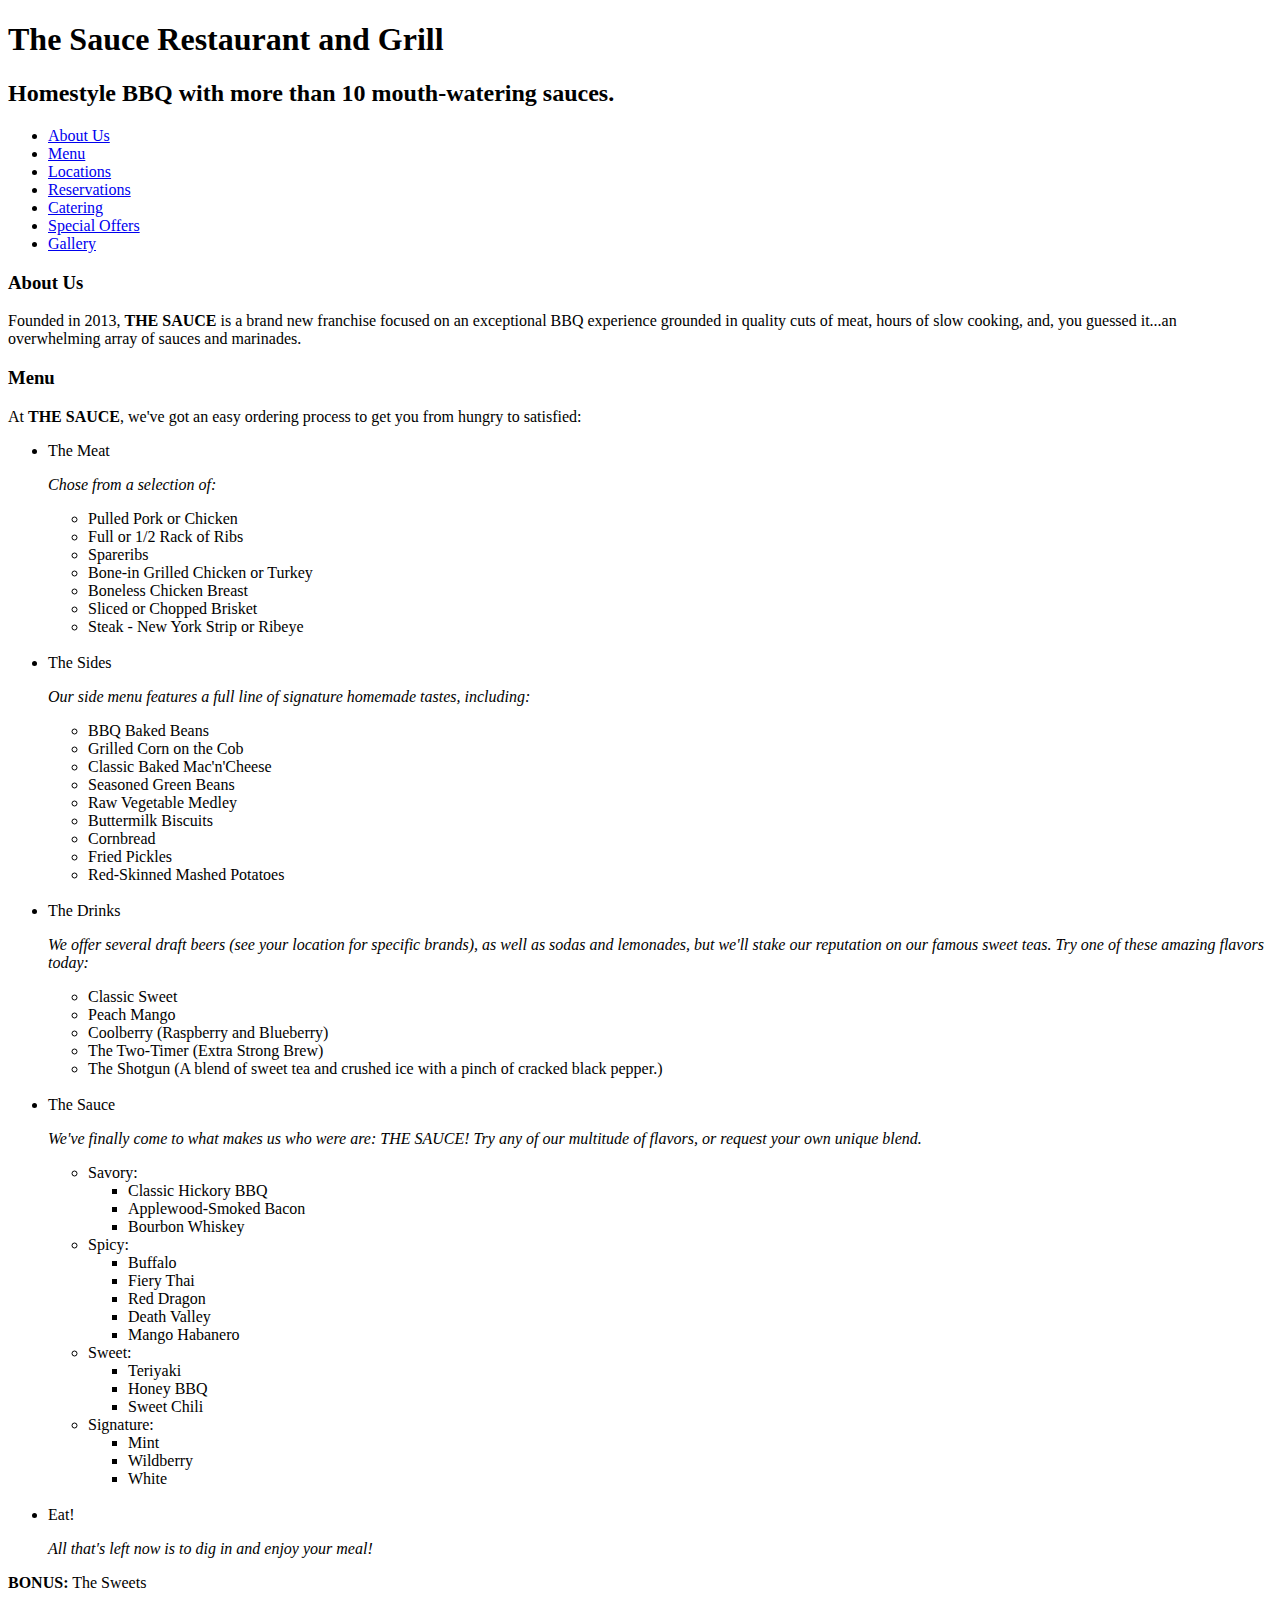
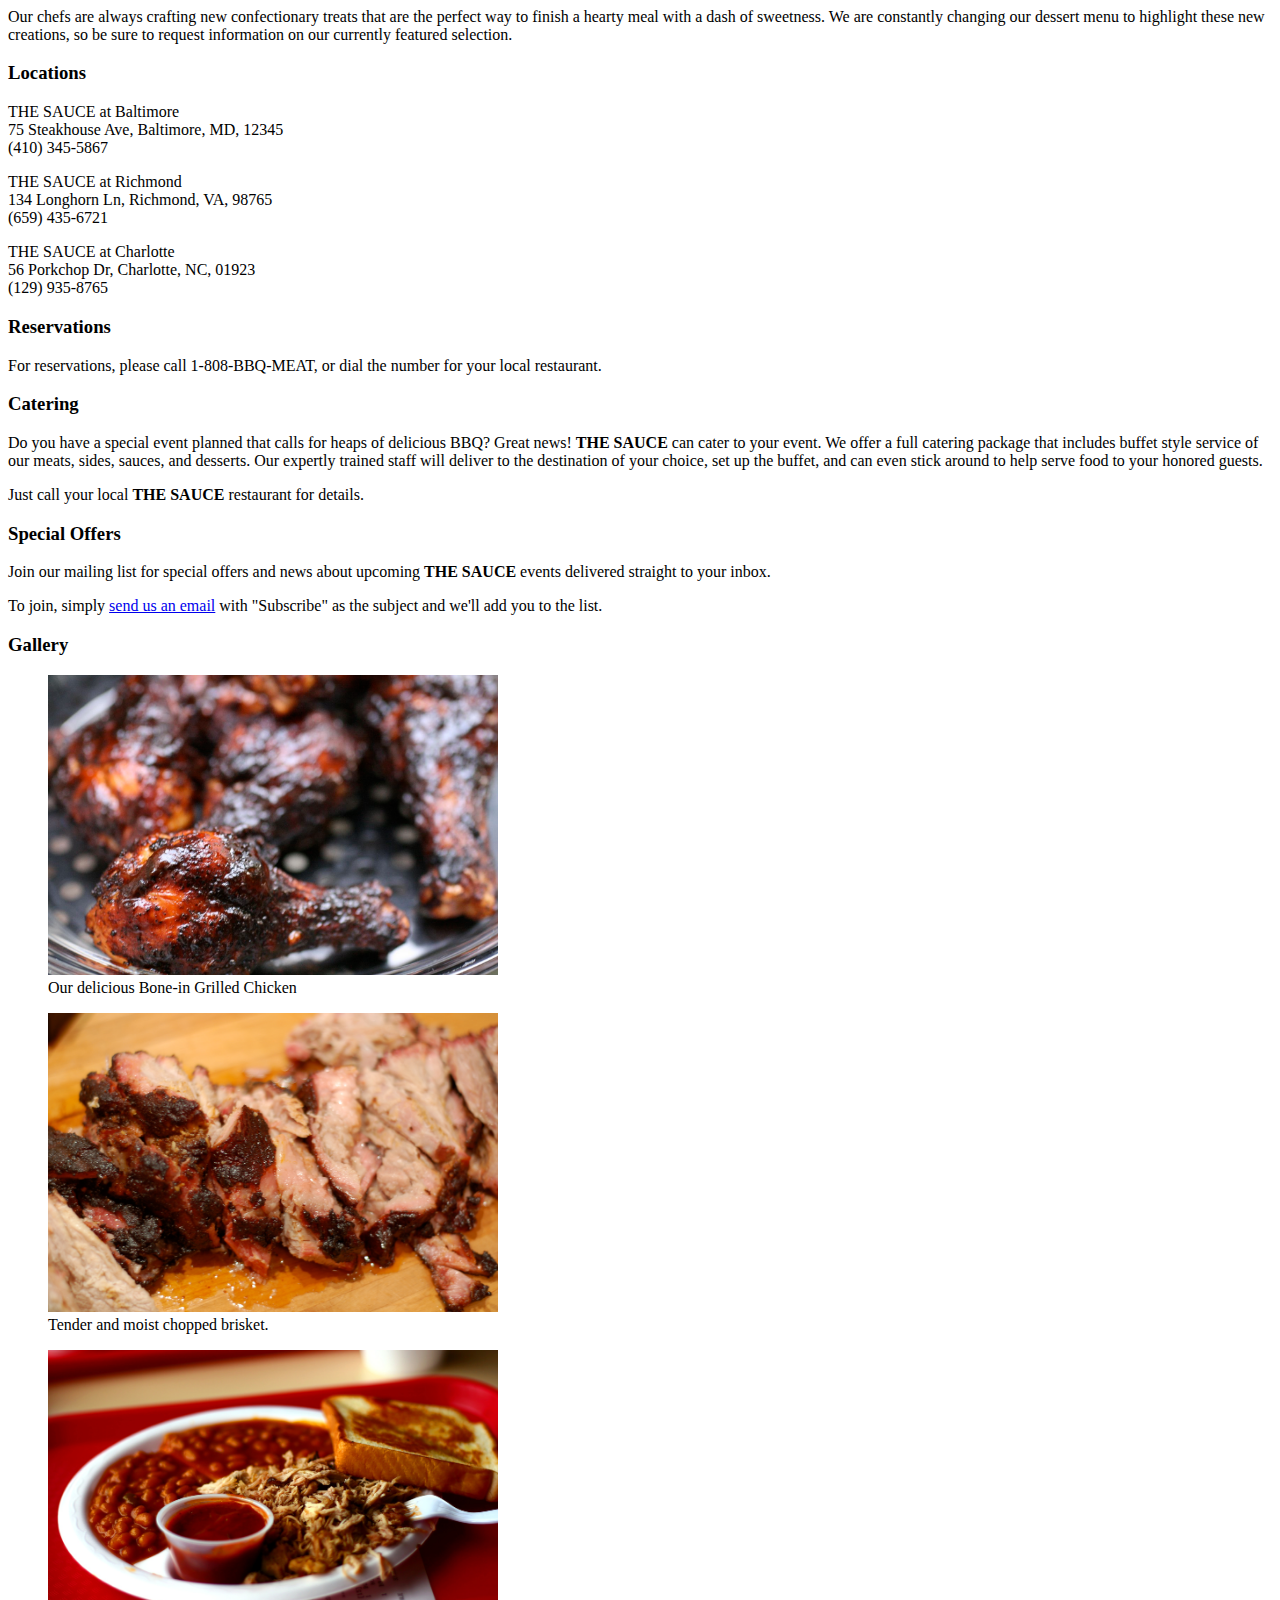
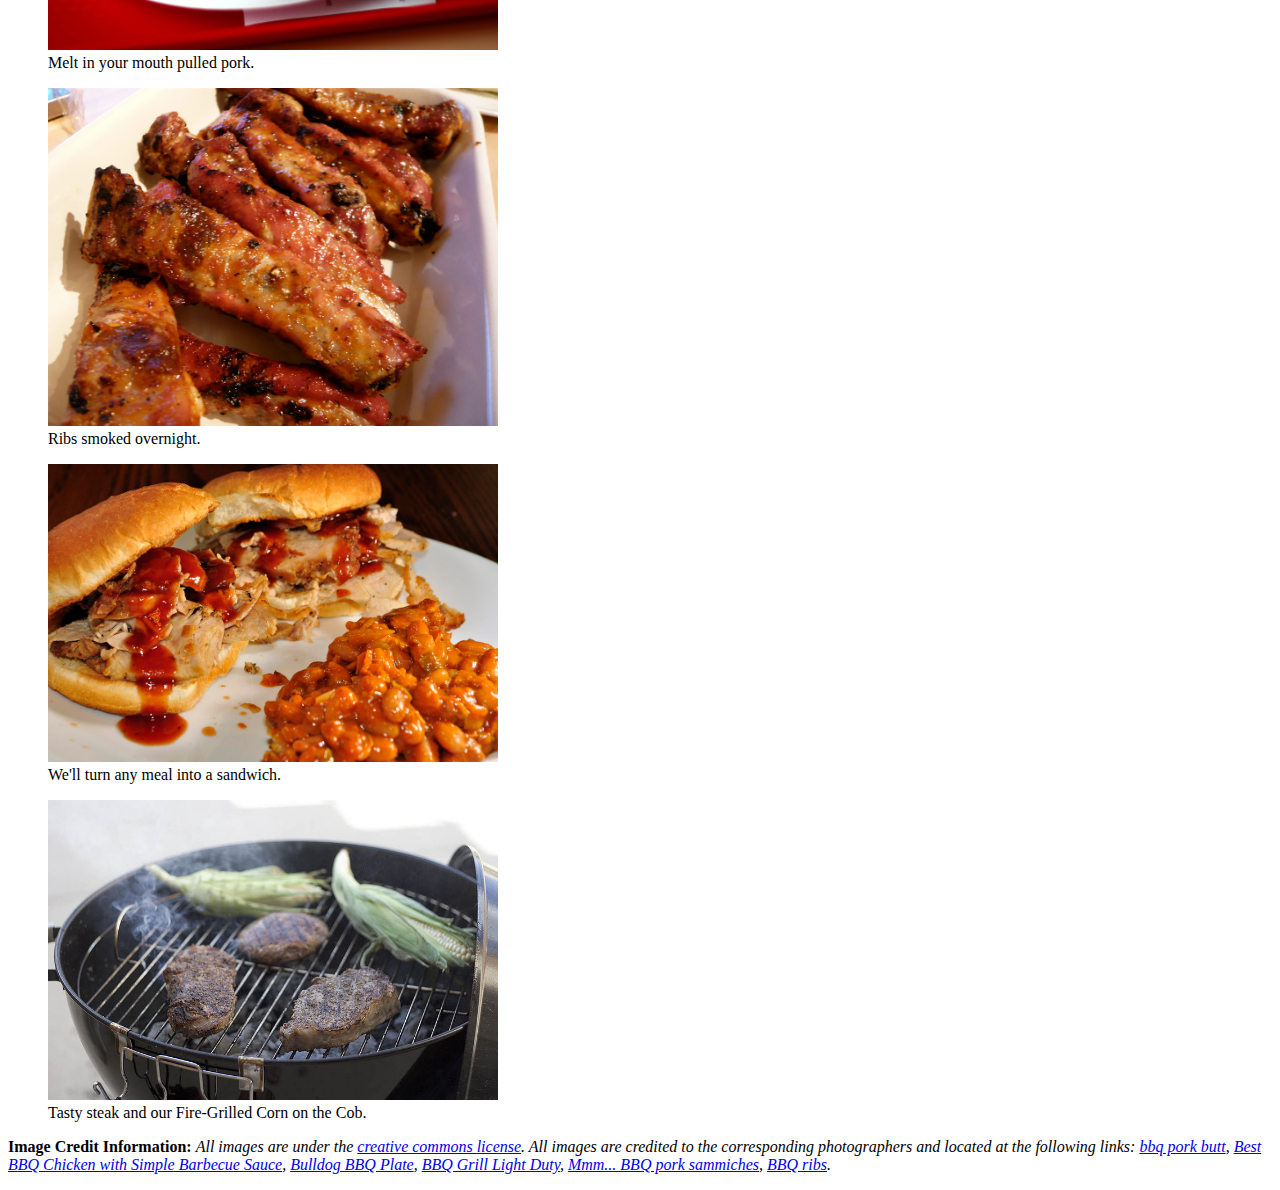
<file: project1/index.html>
<!DOCTYPE html>
<html lang=”en”>
<head>
	<meta charset=”utf-8” />
	<title>THE SAUCE Restaurant and Grill: Homestyle BBQ with more than 10 mouth-watering sauces.</title>
</head>
<body>
	<h1>The Sauce Restaurant and Grill</h1>
	<h2>Homestyle BBQ with more than 10 mouth-watering sauces.</h2>
	<ul>
		<li><a href="#aboutUs">About Us</a></li>
		<li><a href="#menu">Menu</a></li>
		<li><a href="#locations">Locations</a></li>
		<li><a href="#reservations">Reservations</a></li>
		<li><a href="#catering">Catering</a></li>
		<li><a href="#specialOffers">Special Offers</a></li>
		<li><a href="#gallery">Gallery</a></li>
	</ul>
	<h3 id="aboutUs">About Us</h3>
	<p>Founded in 2013, <strong>THE SAUCE</strong> is a brand new franchise focused on an exceptional BBQ experience grounded in
	quality cuts of meat, hours of slow cooking, and, you guessed it...an overwhelming array of sauces and marinades.</p>
	<h3 id="menu">Menu</h3>
	<p>At <strong>THE SAUCE</strong>, we've got an easy ordering process to get you from hungry to satisfied:
	<ul>
		<li>The Meat<p><em>Chose from a selection of:</em></p>
				<ul>
					<li>Pulled Pork or Chicken</li>
					<li>Full or 1/2 Rack of Ribs</li>
					<li>Spareribs</li>
					<li>Bone-in Grilled Chicken or Turkey</li>
					<li>Boneless Chicken Breast</li>
					<li>Sliced or Chopped Brisket</li>
					<li>Steak - New York Strip or Ribeye</li>
				</ul><br /></li>
		<li>The Sides<p><em>Our side menu features a full line of signature homemade tastes, including:</em></p>
				<ul>
					<li>BBQ Baked Beans</li>
					<li>Grilled Corn on the Cob</li>
					<li>Classic Baked Mac'n'Cheese</li>
					<li>Seasoned Green Beans</li>
					<li>Raw Vegetable Medley</li>
					<li>Buttermilk Biscuits</li>
					<li>Cornbread</li>
					<li>Fried Pickles</li>
					<li>Red-Skinned Mashed Potatoes</li>
				</ul><br /></li>
		<li>The Drinks<p><em>We offer several draft beers (see your location for specific brands), as well as sodas and lemonades, but we'll 
			stake our reputation on our famous sweet teas. Try one of these amazing flavors today:</em></p>
				<ul>
					<li>Classic Sweet</li>
					<li>Peach Mango</li>
					<li>Coolberry (Raspberry and Blueberry)</li>
					<li>The Two-Timer (Extra Strong Brew)</li>
					<li>The Shotgun (A blend of sweet tea and crushed ice with a pinch of cracked black pepper.)</li>
				</ul><br /></li>
		<li>The Sauce<p><em>We've finally come to what makes us who were are: THE SAUCE! Try any of our multitude of flavors, or request your own unique blend.</em></p>
				<ul>
					<li>Savory:
						<ul>
							<li>Classic Hickory BBQ</li>
							<li>Applewood-Smoked Bacon</li>
							<li>Bourbon Whiskey</li>
						</ul></li>
					<li>Spicy:
						<ul>
							<li>Buffalo</li>
							<li>Fiery Thai</li>
							<li>Red Dragon</li>
							<li>Death Valley</li>
							<li>Mango Habanero</li>
						</ul></li>
					<li>Sweet:
						<ul>
							<li>Teriyaki</li>
							<li>Honey BBQ</li>
							<li>Sweet Chili</li>
						</ul></li>
					<li>Signature:
						<ul>
							<li>Mint</li>
							<li>Wildberry</li>
							<li>White</li>
						</ul></li>
				</ul><br /></li>
		<li>Eat!<p><em>All that's left now is to dig in and enjoy your meal!</em></p></li>
	</ul>
	<p><strong>BONUS:</strong> The Sweets</p>
	<p>Our chefs are always crafting new confectionary treats that are the perfect way to finish a hearty meal with a dash of 
	sweetness. We are constantly changing our dessert menu to highlight these new creations, so be sure to request information on our 
	currently featured selection.</p>
	<h3 id="locations">Locations</h3>
	<p>THE SAUCE at Baltimore<br />75 Steakhouse Ave, Baltimore, MD, 12345<br />(410) 345-5867</p>
	<p>THE SAUCE at Richmond<br />134 Longhorn Ln, Richmond, VA, 98765<br />(659) 435-6721</p>
	<p>THE SAUCE at Charlotte<br />56 Porkchop Dr, Charlotte, NC, 01923<br />(129) 935-8765</p>
	<h3 id="reservations">Reservations</h3>
	For reservations, please call 1-808-BBQ-MEAT, or dial the number for your local restaurant.
	<h3 id="catering">Catering</h3>
	<p>Do you have a special event planned that calls for heaps of delicious BBQ? Great news! <strong>THE SAUCE</strong> can cater to your event. 
	We offer a full catering package that includes buffet style service of our meats, sides, sauces, and desserts. Our expertly 
	trained staff will deliver to the destination of your choice, set up the buffet, and can even stick around to help serve food 
	to your honored guests.</p>
	<p>Just call your local <strong>THE SAUCE</strong> restaurant for details.</p>
	<h3 id="specialOffers">Special Offers</h3>
	<p>Join our mailing list for special offers and news about upcoming <strong>THE SAUCE</strong> events delivered straight to your inbox.</p>
	<p>To join, simply <a href="mailto:thesauce@greatbbq.com">send us an email</a> with "Subscribe" as the subject and we'll add you to the list.</p> 
	<h3 id="gallery">Gallery</h3>
	<figure>
		<a href="images/chicken.jpg">
		<img src="images/chicken.jpg" 
		width="450"
		alt="Bone-in Grilled Chicken" title="Our delicious Bone-in Grilled Chicken." /></a>
		<figcaption>Our delicious Bone-in Grilled Chicken</figcaption>
	</figure>
		<figure>
		<a href="images/chopped_pork.jpg">
		<img src="images/chopped_pork.jpg"
		width="450"
		alt="Chopped Brisket" title="Tender and moist chopped brisket." /></a>
		<figcaption>Tender and moist chopped brisket.</figcaption>
	</figure>
		<figure>
		<a href="images/pulled_pork.jpg">
		<img src="images/pulled_pork.jpg" 
		width="450"
		alt="Pulled Pork" title="Melt in your mouth pulled pork." /></a>
		<figcaption>Melt in your mouth pulled pork.</figcaption>
	</figure>
		<figure>
		<a href="images/ribs.jpg">
		<img src="images/ribs.jpg" 
		width="450"
		alt="Ribs" title="Ribs smoked overnight." /></a>
		<figcaption>Ribs smoked overnight.</figcaption>
	</figure>
		<figure>
		<a href="images/sliced_sammies.jpg">
		<img src="images/sliced_sammies.jpg" 
		width="450"
		alt="Sliced Sandwiches" title="We'll turn any meal into a sandwich." /></a>
		<figcaption>We'll turn any meal into a sandwich.</figcaption>
	</figure>
		<figure>
		<a href="images/steak_corn.jpg">
		<img src="images/steak_corn.jpg" 
		width="450"
		alt="Steak and Corn" title="Tasty steak and our Fire-Grilled Corn on the Cob." /></a>
		<figcaption>Tasty steak and our Fire-Grilled Corn on the Cob.</figcaption>
	</figure>
	<p><strong>Image Credit Information:</strong> <em>All images are under the <a href="https://creativecommons.org/licenses/by-nc/2.0/">creative commons license</a>. All images are credited to the corresponding photographers and located at the 
	following links: <a href="https://www.flickr.com/photos/bbqjunkie/552313667/in/photostream/">bbq pork butt</a>, <a href="https://www.flickr.com/photos/galant/2695764032">Best BBQ Chicken with Simple Barbecue Sauce</a>, 
	<a href="https://www.flickr.com/photos/lucianvenutian/1384438868">Bulldog BBQ Plate</a>, <a href="https://www.flickr.com/photos/pegwinn/3495345784">BBQ Grill Light Duty</a>, 
	<a href="https://www.flickr.com/photos/jeffreyww/5687181883">Mmm... BBQ pork sammiches</a>, <a href="https://www.flickr.com/photos/wordridden/4897726842">BBQ ribs</a>.</em> 
</body>
</html>
</file>
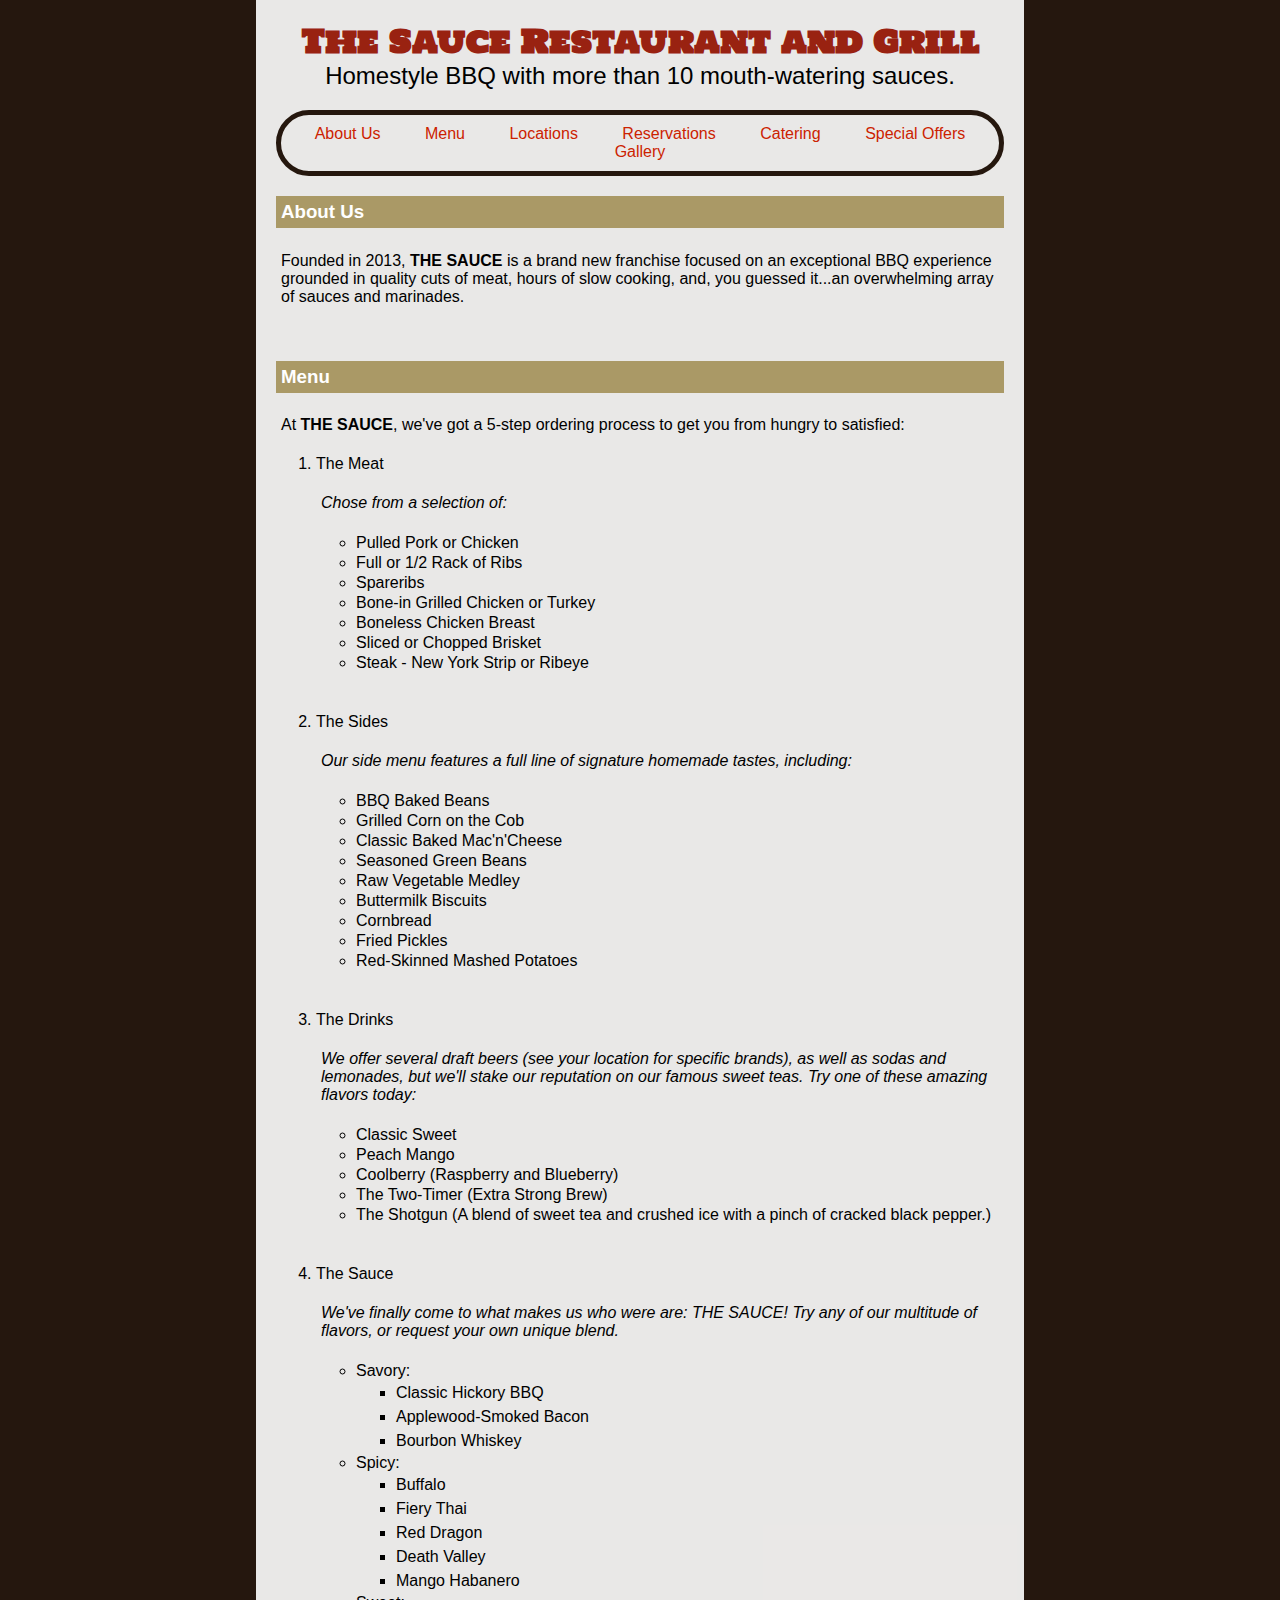
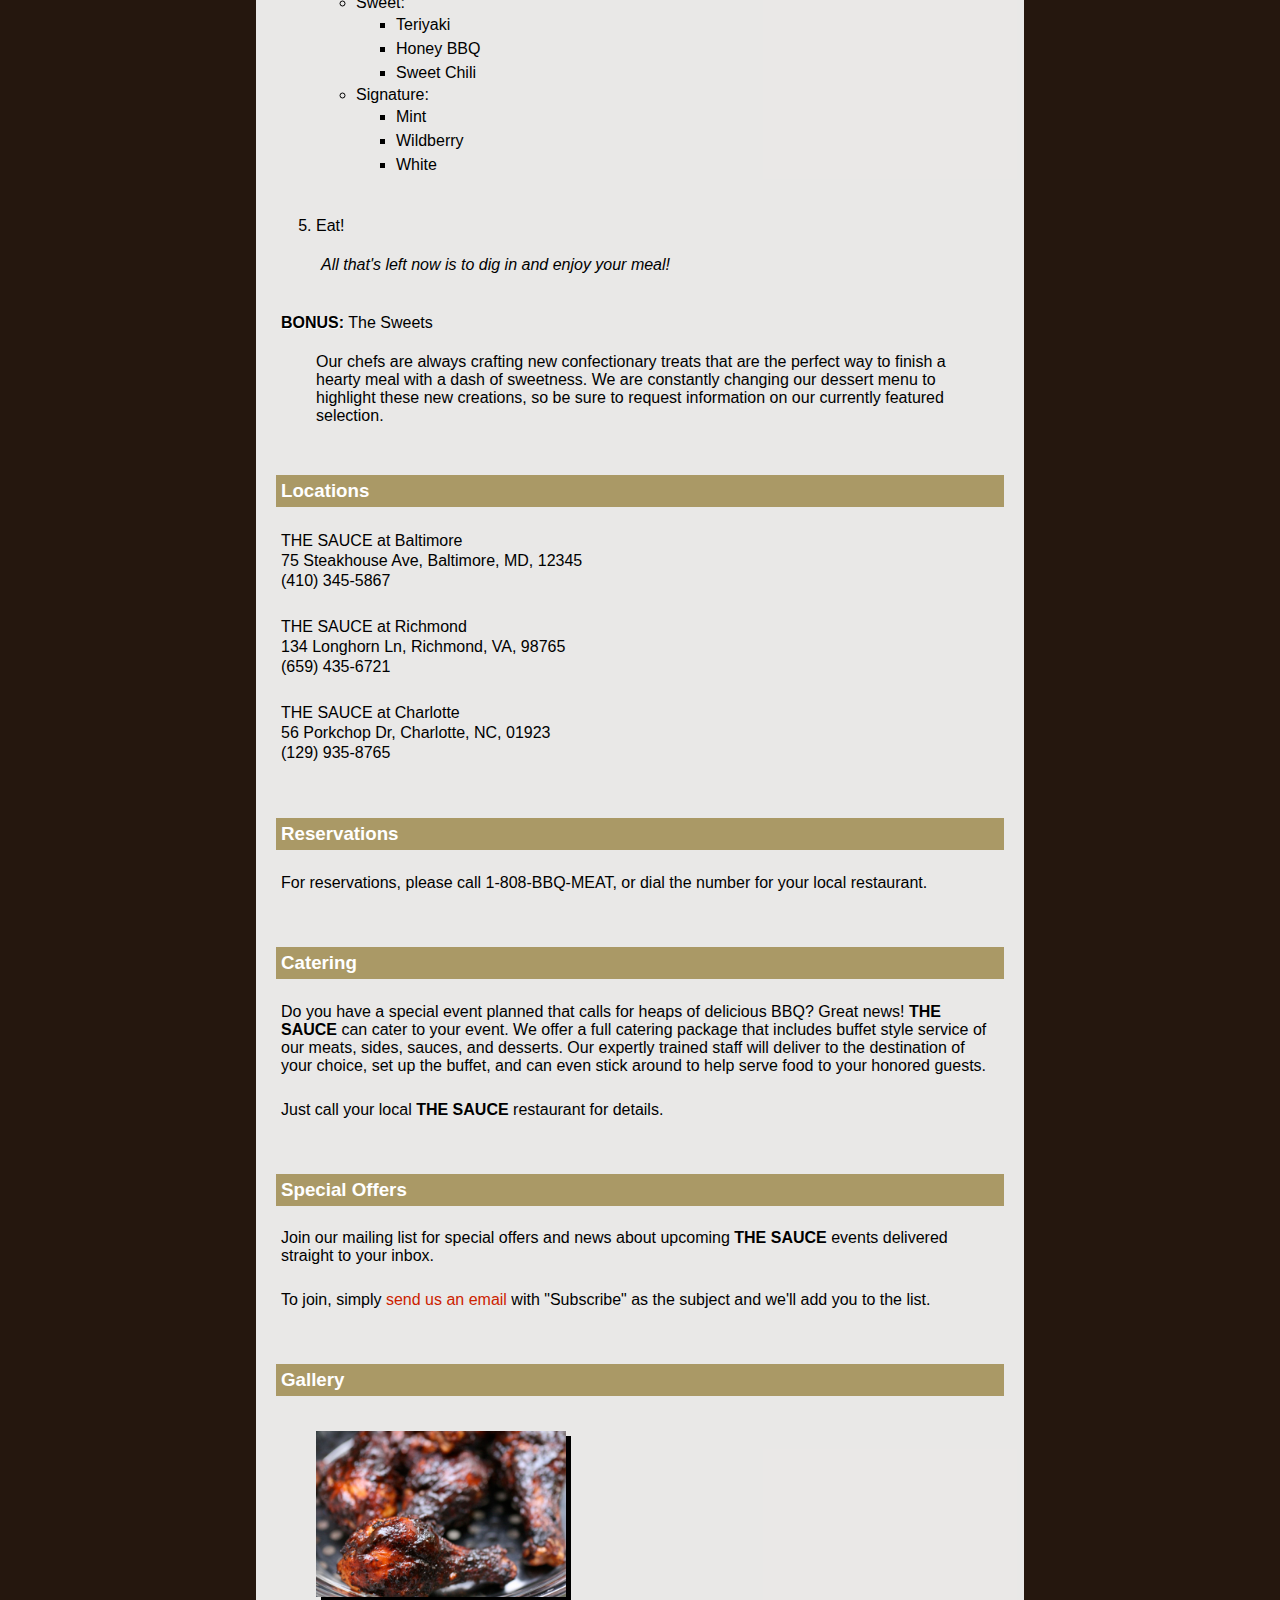
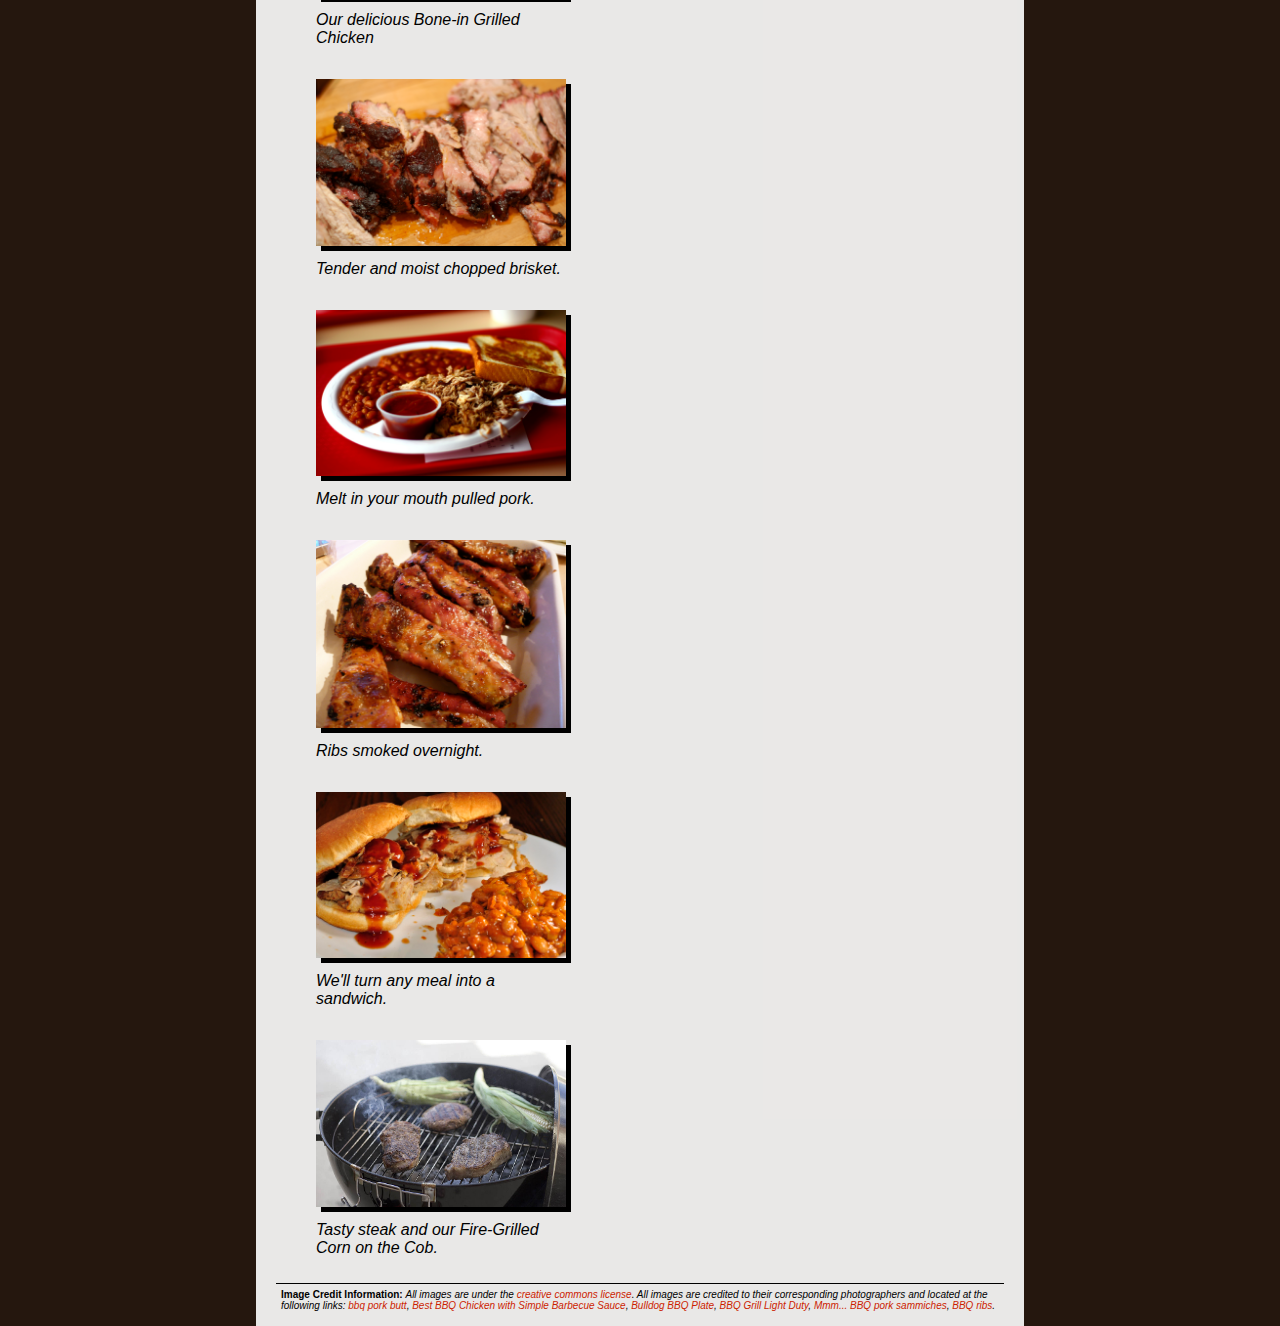
<file: project2/index.html>
<!DOCTYPE html>
<html lang="en">
<head>
	<meta charset="utf-8" />
	<link rel="stylesheet" href="css/main.css" type="text/css" media="screen">
	<link href='http://fonts.googleapis.com/css?family=Holtwood+One+SC' rel='stylesheet' type='text/css'>
	<title>THE SAUCE Restaurant and Grill: Homestyle BBQ with more than 10 mouth-watering sauces.</title>
</head>
<body>
	<div id="content">
	<h1>The Sauce Restaurant and Grill</h1>
	<h2>Homestyle BBQ with more than 10 mouth-watering sauces.</h2>
	<!--Menu-->
	<ul id="navigation">
		<li><a href="#aboutUs">About Us</a></li>
		<li><a href="#menau">Menu</a></li>
		<li><a href="#locations">Locations</a></li>
		<li><a href="#reservations">Reservations</a></li>
		<li><a href="#catering">Catering</a></li>
		<li><a href="#specialOffers">Special Offers</a></li>
		<li><a href="#gallery">Gallery</a></li>
	</ul>
	<!--About Us-->
	<h3 id="aboutUs">About Us</h3>
	<p>Founded in 2013, <strong>THE SAUCE</strong> is a brand new franchise focused on an exceptional BBQ experience grounded in
	quality cuts of meat, hours of slow cooking, and, you guessed it...an overwhelming array of sauces and marinades.</p>
	<!--Menu-->
	<h3 id="menu">Menu</h3>
	<p>At <strong>THE SAUCE</strong>, we've got a 5-step ordering process to get you from hungry to satisfied:
	<ul id="mainmenu"> <!--Menu List-->
		<li>The Meat<p class="mblurb">Chose from a selection of:</p>
				<ul class="mlist">
					<li>Pulled Pork or Chicken</li>
					<li>Full or 1/2 Rack of Ribs</li>
					<li>Spareribs</li>
					<li>Bone-in Grilled Chicken or Turkey</li>
					<li>Boneless Chicken Breast</li>
					<li>Sliced or Chopped Brisket</li>
					<li>Steak - New York Strip or Ribeye</li>
				</ul><!--end meats--></li>
		<li>The Sides<p class="mblurb">Our side menu features a full line of signature homemade tastes, including:</p>
				<ul class="mlist">
					<li>BBQ Baked Beans</li>
					<li>Grilled Corn on the Cob</li>
					<li>Classic Baked Mac'n'Cheese</li>
					<li>Seasoned Green Beans</li>
					<li>Raw Vegetable Medley</li>
					<li>Buttermilk Biscuits</li>
					<li>Cornbread</li>
					<li>Fried Pickles</li>
					<li>Red-Skinned Mashed Potatoes</li>
				</ul><!--end sides--></li>
		<li>The Drinks<p class="mblurb">We offer several draft beers (see your location for specific brands), as well as sodas and lemonades, but we'll 
			stake our reputation on our famous sweet teas. Try one of these amazing flavors today:</p>
				<ul class="mlist">
					<li>Classic Sweet</li>
					<li>Peach Mango</li>
					<li>Coolberry (Raspberry and Blueberry)</li>
					<li>The Two-Timer (Extra Strong Brew)</li>
					<li>The Shotgun (A blend of sweet tea and crushed ice with a pinch of cracked black pepper.)</li>
				</ul><!--end drinks--></li>
		<li>The Sauce<p class="mblurb">We've finally come to what makes us who were are: THE SAUCE! Try any of our multitude of flavors, or request your own unique blend.</p>
				<ul class="mlist">
					<li>Savory:
						<ul class="sauce">
							<li>Classic Hickory BBQ</li>
							<li>Applewood-Smoked Bacon</li>
							<li>Bourbon Whiskey</li>
						</ul><!--end savory--></li>
					<li>Spicy:
						<ul class="sauce">
							<li>Buffalo</li>
							<li>Fiery Thai</li>
							<li>Red Dragon</li>
							<li>Death Valley</li>
							<li>Mango Habanero</li>
						</ul><!--end spicy--></li>
					<li>Sweet:
						<ul class="sauce">
							<li>Teriyaki</li>
							<li>Honey BBQ</li>
							<li>Sweet Chili</li>
						</ul><!--end sweet--></li>
					<li>Signature:
						<ul class="sauce">
							<li>Mint</li>
							<li>Wildberry</li>
							<li>White</li>
						</ul><!--end signature--></li>
				</ul><!--end sauces--></li>
		<li>Eat!<p class="mblurb">All that's left now is to dig in and enjoy your meal!</p></li>
	</ul><!--end menu list-->
	<div id="sweets">
	<p><strong class="bonus">BONUS:</strong> The Sweets</p>
	<blockquote>Our chefs are always crafting new confectionary treats that are the perfect way to finish a hearty meal with a dash of 
	sweetness. We are constantly changing our dessert menu to highlight these new creations, so be sure to request information on our 
	currently featured selection.</blockquote>
	</div><!--end sweets-->
	<!--Locations-->
	<h3 id="locations">Locations</h3>
	<p class="addr"><span class="addrline">THE SAUCE at Baltimore</span><span class="addrline">75 Steakhouse Ave, Baltimore, MD, 12345</span><span class="addrline">(410) 345-5867</span></p>
	<p class="addr"><span class="addrline">THE SAUCE at Richmond</span><span class="addrline">134 Longhorn Ln, Richmond, VA, 98765</span><span class="addrline">(659) 435-6721</span></p>
	<p class="addr"><span class="addrline">THE SAUCE at Charlotte</span><span class="addrline">56 Porkchop Dr, Charlotte, NC, 01923</span><span class="addrline">(129) 935-8765</span></p>
	<!--Reservations-->
	<h3 id="reservations">Reservations</h3>
	<p>For reservations, please call 1-808-BBQ-MEAT, or dial the number for your local restaurant.</p>
	<!--Catering-->
	<h3 id="catering">Catering</h3>
	<p>Do you have a special event planned that calls for heaps of delicious BBQ? Great news! <strong>THE SAUCE</strong> can cater to your event. 
	We offer a full catering package that includes buffet style service of our meats, sides, sauces, and desserts. Our expertly 
	trained staff will deliver to the destination of your choice, set up the buffet, and can even stick around to help serve food 
	to your honored guests.</p>
	<p>Just call your local <strong>THE SAUCE</strong> restaurant for details.</p>
	<!--Special Offers-->
	<h3 id="specialOffers">Special Offers</h3>
	<p>Join our mailing list for special offers and news about upcoming <strong>THE SAUCE</strong> events delivered straight to your inbox.</p>
	<p>To join, simply <a href="mailto:thesauce@greatbbq.com">send us an email</a> with "Subscribe" as the subject and we'll add you to the list.</p> 
	<!--Gallery-->
	<h3 id="gallery">Gallery</h3>
	<div id="galimgs">
	<figure>
		<a class="pic" href="images/chicken.jpg">
		<img src="images/chicken.jpg" 
		alt="Bone-in Grilled Chicken" title="Our delicious Bone-in Grilled Chicken." /></a>
		<figcaption>Our delicious Bone-in Grilled Chicken</figcaption>
	</figure>
	<figure>
		<a class="pic" href="images/chopped_pork.jpg">
		<img src="images/chopped_pork.jpg"
		alt="Chopped Brisket" title="Tender and moist chopped brisket." /></a>
		<figcaption>Tender and moist chopped brisket.</figcaption>
	</figure>
	<figure>
		<a class="pic" href="images/pulled_pork.jpg">
		<img src="images/pulled_pork.jpg" 
		alt="Pulled Pork" title="Melt in your mouth pulled pork." /></a>
		<figcaption>Melt in your mouth pulled pork.</figcaption>
	</figure>
	<figure>
		<a class="pic" href="images/ribs.jpg">
		<img src="images/ribs.jpg" 
		alt="Ribs" title="Ribs smoked overnight." /></a>
		<figcaption>Ribs smoked overnight.</figcaption>
	</figure>
	<figure>
		<a class="pic" href="images/sliced_sammies.jpg">
		<img src="images/sliced_sammies.jpg" 
		alt="Sliced Sandwiches" title="We'll turn any meal into a sandwich." /></a>
		<figcaption>We'll turn any meal into a sandwich.</figcaption>
	</figure>
	<figure>
		<a class="pic" href="images/steak_corn.jpg">
		<img src="images/steak_corn.jpg" 
		alt="Steak and Corn" title="Tasty steak and our Fire-Grilled Corn on the Cob." /></a>
		<figcaption>Tasty steak and our Fire-Grilled Corn on the Cob.</figcaption>
	</figure>
	</div><!--end galimgs-->
	<!--Image Credit-->
	<p id="credit"><strong>Image Credit Information:</strong> <em>All images are under the <a href="https://creativecommons.org/licenses/by-nc/2.0/">creative commons license</a>. All images are credited to their corresponding photographers and located at the 
	following links: <a href="https://www.flickr.com/photos/bbqjunkie/552313667/in/photostream/">bbq pork butt</a>, <a href="https://www.flickr.com/photos/galant/2695764032">Best BBQ Chicken with Simple Barbecue Sauce</a>, 
	<a href="https://www.flickr.com/photos/lucianvenutian/1384438868">Bulldog BBQ Plate</a>, <a href="https://www.flickr.com/photos/pegwinn/3495345784">BBQ Grill Light Duty</a>, 
	<a href="https://www.flickr.com/photos/jeffreyww/5687181883">Mmm... BBQ pork sammiches</a>, <a href="https://www.flickr.com/photos/wordridden/4897726842">BBQ ribs</a>.</em> 
	</div> <!-- end content-->
</body>
</html>
</file>
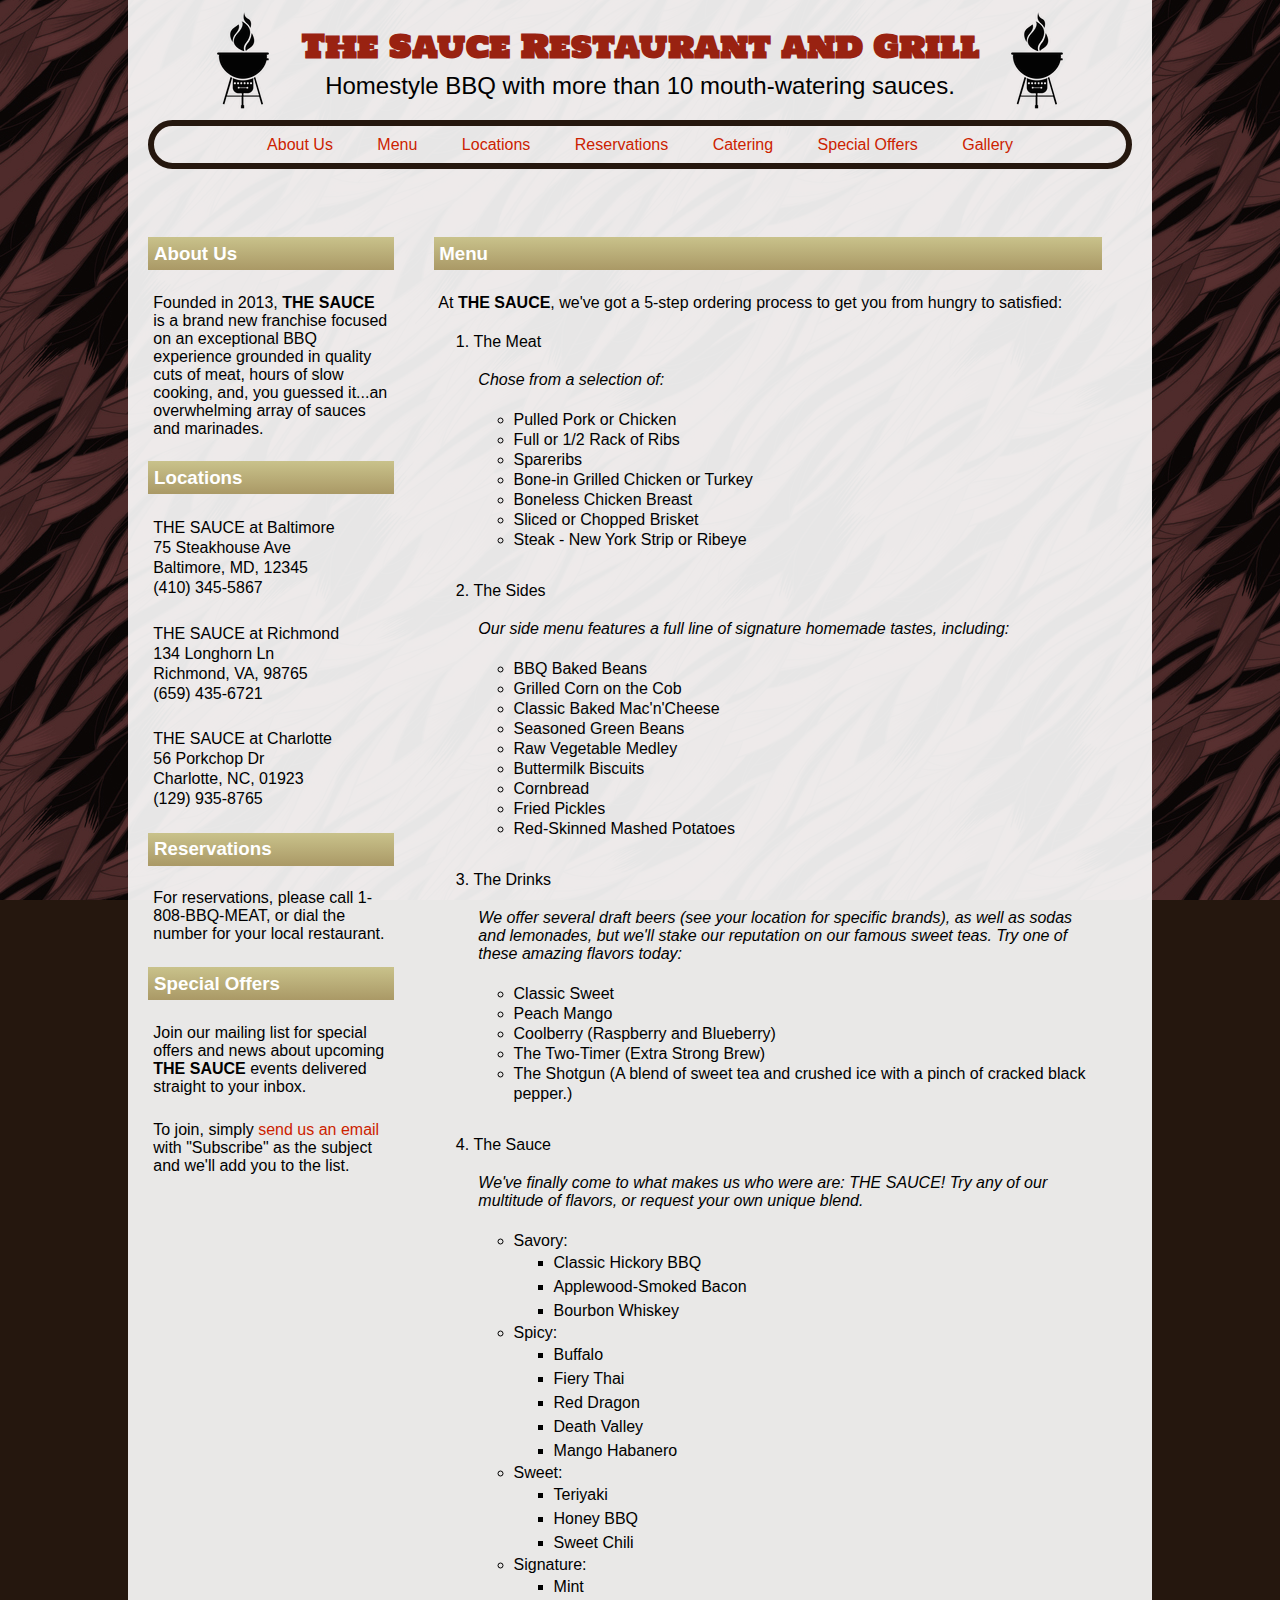
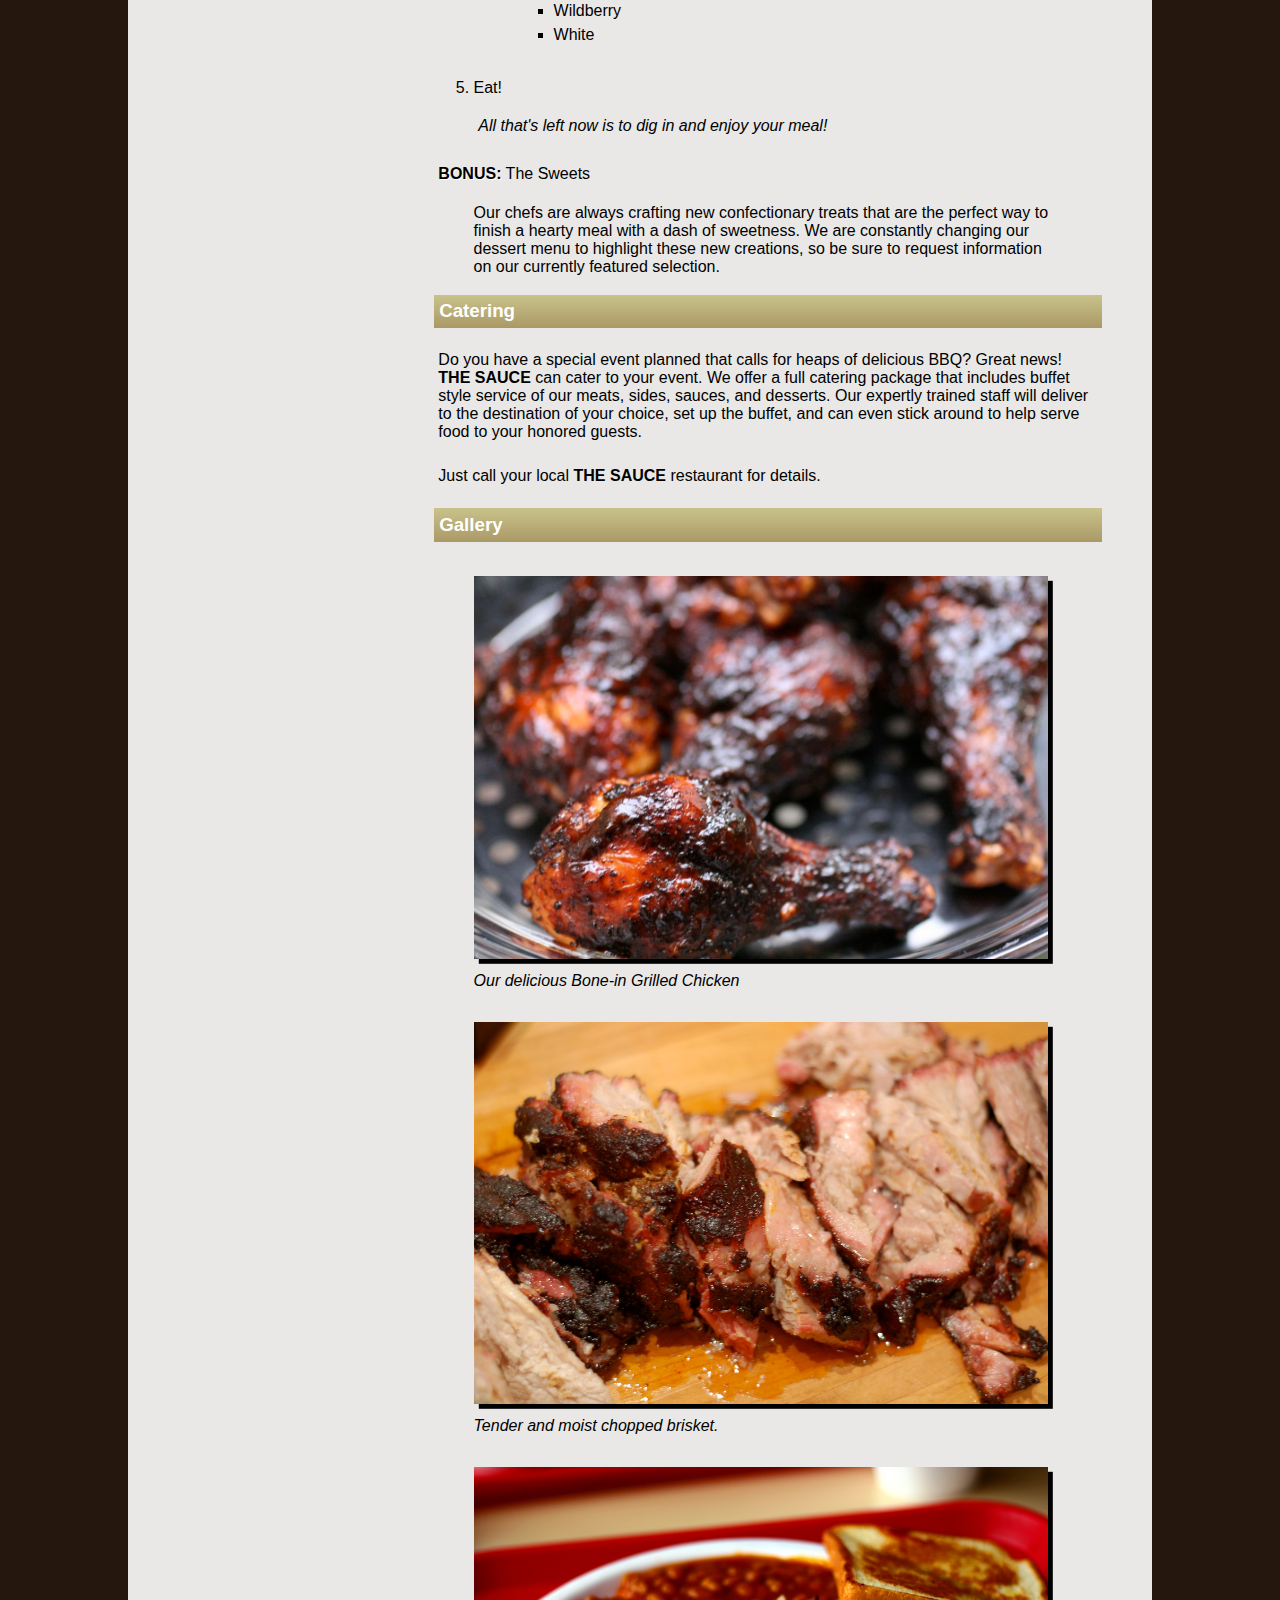
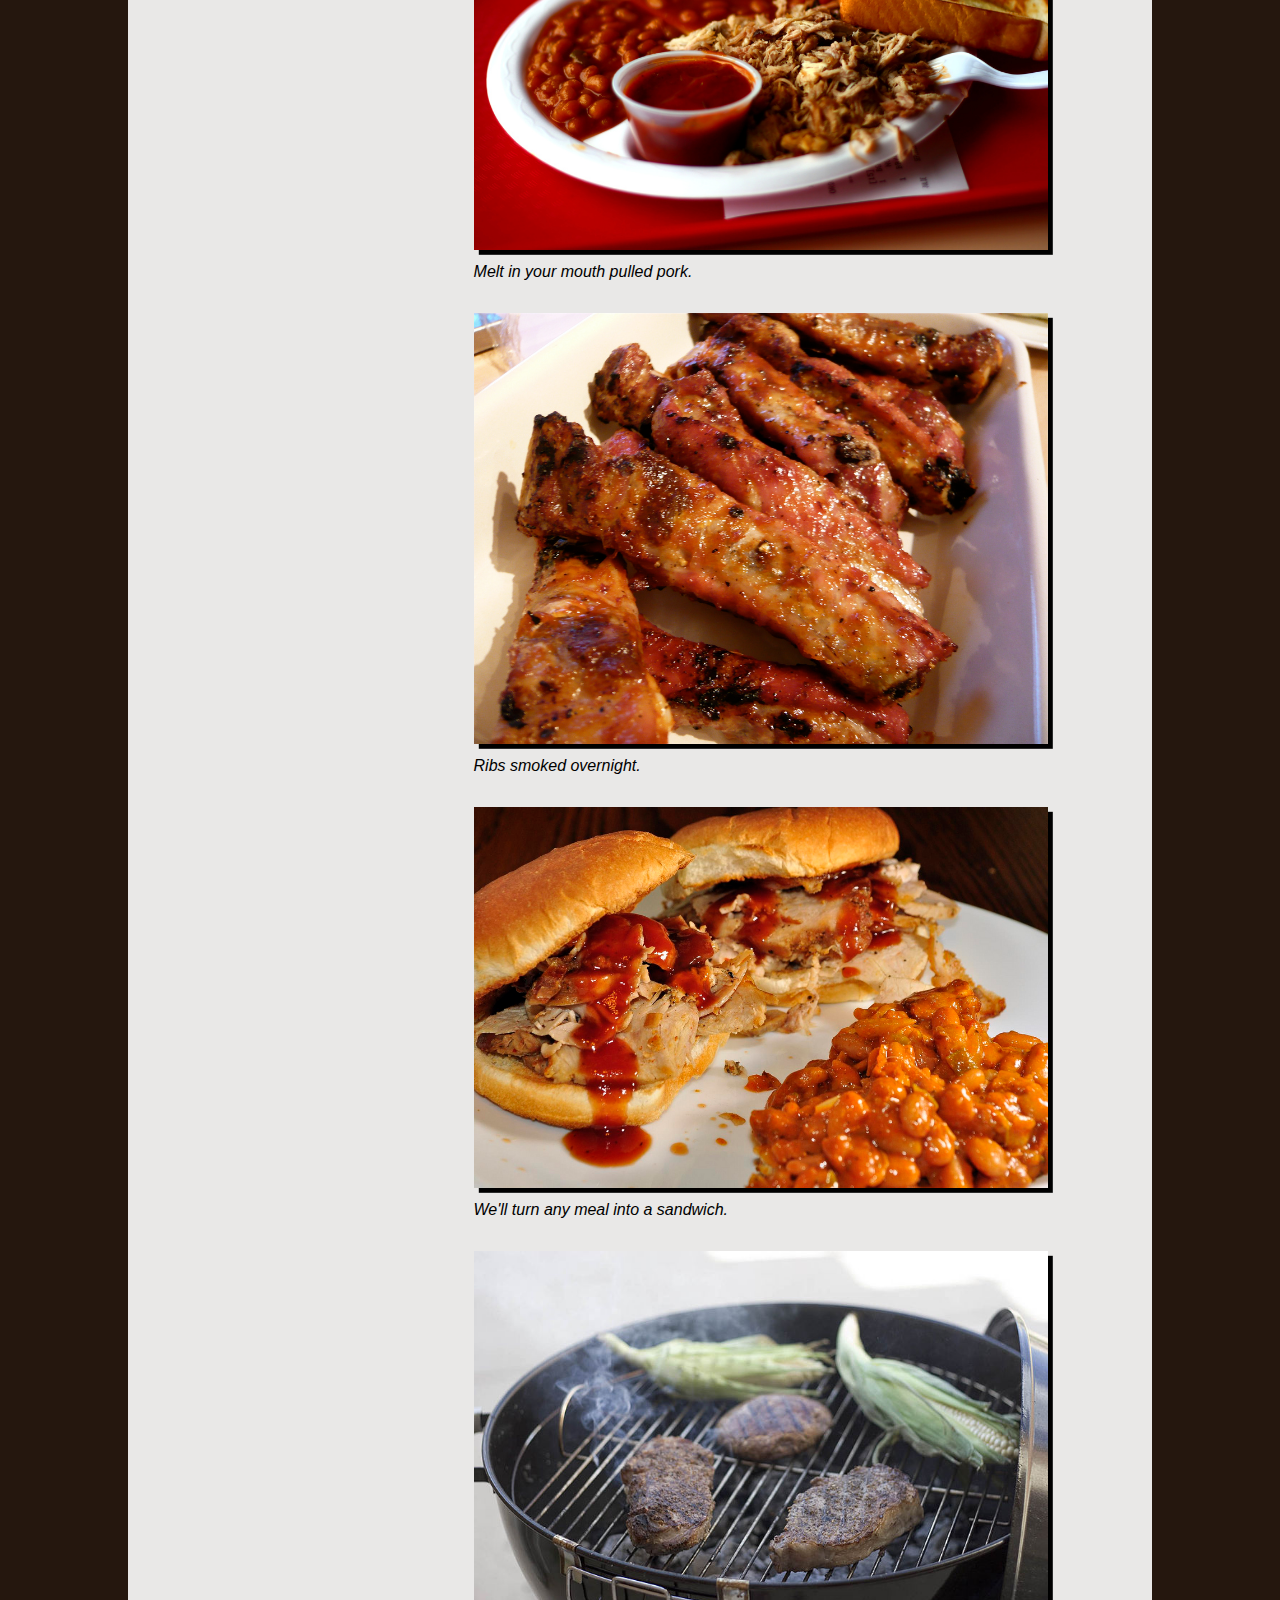
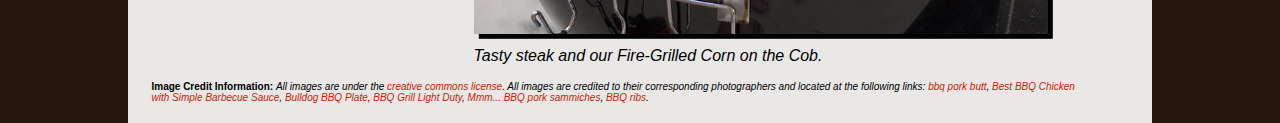
<file: project3/index.html>
<!DOCTYPE html>
<html lang="en">
<head>
	<meta charset="utf-8" />
	<link rel="stylesheet" href="css/main.css" type="text/css" media="screen">
	<link href='http://fonts.googleapis.com/css?family=Holtwood+One+SC' rel='stylesheet' type='text/css'>
	<title>THE SAUCE Restaurant and Grill: Homestyle BBQ with more than 10 mouth-watering sauces.</title>
</head>
<body>
	<div id="wrapper">
		<div id="head">
			<h1>The Sauce Restaurant and Grill</h1>
			<h2>Homestyle BBQ with more than 10 mouth-watering sauces.</h2>
			<!--Menu-->
			<ul id="navigation">
				<li><a href="#aboutUs">About Us</a></li>
				<li><a href="#menau">Menu</a></li>
				<li><a href="#locations">Locations</a></li>
				<li><a href="#reservations">Reservations</a></li>
				<li><a href="#catering">Catering</a></li>
				<li><a href="#specialOffers">Special Offers</a></li>
				<li><a href="#gallery">Gallery</a></li>
			</ul>
		</div> <!--end of head-->
		<div id="lsidebar">
			<!--About Us-->
			<h3 id="aboutUs">About Us</h3>
			<p>Founded in 2013, <strong>THE SAUCE</strong> is a brand new franchise focused on an exceptional BBQ experience grounded in
			quality cuts of meat, hours of slow cooking, and, you guessed it...an overwhelming array of sauces and marinades.</p>
			<!--Locations-->
			<h3 id="locations">Locations</h3>
			<p class="addr"><span class="addrline">THE SAUCE at Baltimore</span><span class="addrline">75 Steakhouse Ave</span><span class="addrline">Baltimore, MD, 12345</span><span class="addrline">(410) 345-5867</span></p>
			<p class="addr"><span class="addrline">THE SAUCE at Richmond</span><span class="addrline">134 Longhorn Ln</span><span class="addrline">Richmond, VA, 98765</span><span class="addrline">(659) 435-6721</span></p>
			<p class="addr"><span class="addrline">THE SAUCE at Charlotte</span><span class="addrline">56 Porkchop Dr</span><span class="addrline">Charlotte, NC, 01923</span><span class="addrline">(129) 935-8765</span></p>
			<!--Reservations-->
			<h3 id="reservations">Reservations</h3>
			<p>For reservations, please call 1-808-BBQ-MEAT, or dial the number for your local restaurant.</p>
			<!--Special Offers-->
			<h3 id="specialOffers">Special Offers</h3>
			<p>Join our mailing list for special offers and news about upcoming <strong>THE SAUCE</strong> events delivered straight to your inbox.</p>
			<p>To join, simply <a href="mailto:thesauce@greatbbq.com">send us an email</a> with "Subscribe" as the subject and we'll add you to the list.</p> 
		</div> <!--end of lsidebar-->
		<div id="content">
			<!--Menu-->
			<h3 id="menu">Menu</h3>
			<p>At <strong>THE SAUCE</strong>, we've got a 5-step ordering process to get you from hungry to satisfied:
			<ul id="mainmenu"> <!--Menu List-->
				<li>The Meat<p class="mblurb">Chose from a selection of:</p>
						<ul class="mlist">
							<li>Pulled Pork or Chicken</li>
							<li>Full or 1/2 Rack of Ribs</li>
							<li>Spareribs</li>
							<li>Bone-in Grilled Chicken or Turkey</li>
							<li>Boneless Chicken Breast</li>
							<li>Sliced or Chopped Brisket</li>
							<li>Steak - New York Strip or Ribeye</li>
						</ul><!--end meats--></li>
				<li>The Sides<p class="mblurb">Our side menu features a full line of signature homemade tastes, including:</p>
						<ul class="mlist">
							<li>BBQ Baked Beans</li>
							<li>Grilled Corn on the Cob</li>
							<li>Classic Baked Mac'n'Cheese</li>
							<li>Seasoned Green Beans</li>
							<li>Raw Vegetable Medley</li>
							<li>Buttermilk Biscuits</li>
							<li>Cornbread</li>
							<li>Fried Pickles</li>
							<li>Red-Skinned Mashed Potatoes</li>
						</ul><!--end sides--></li>
				<li>The Drinks<p class="mblurb">We offer several draft beers (see your location for specific brands), as well as sodas and lemonades, but we'll 
					stake our reputation on our famous sweet teas. Try one of these amazing flavors today:</p>
						<ul class="mlist">
							<li>Classic Sweet</li>
							<li>Peach Mango</li>
							<li>Coolberry (Raspberry and Blueberry)</li>
							<li>The Two-Timer (Extra Strong Brew)</li>
							<li>The Shotgun (A blend of sweet tea and crushed ice with a pinch of cracked black pepper.)</li>
						</ul><!--end drinks--></li>
				<li>The Sauce<p class="mblurb">We've finally come to what makes us who were are: THE SAUCE! Try any of our multitude of flavors, or request your own unique blend.</p>
						<ul class="mlist">
							<li>Savory:
								<ul class="sauce">
									<li>Classic Hickory BBQ</li>
									<li>Applewood-Smoked Bacon</li>
									<li>Bourbon Whiskey</li>
								</ul><!--end savory--></li>
							<li>Spicy:
								<ul class="sauce">
									<li>Buffalo</li>
									<li>Fiery Thai</li>
									<li>Red Dragon</li>
									<li>Death Valley</li>
									<li>Mango Habanero</li>
								</ul><!--end spicy--></li>
							<li>Sweet:
								<ul class="sauce">
									<li>Teriyaki</li>
									<li>Honey BBQ</li>
									<li>Sweet Chili</li>
								</ul><!--end sweet--></li>
							<li>Signature:
								<ul class="sauce">
									<li>Mint</li>
									<li>Wildberry</li>
									<li>White</li>
								</ul><!--end signature--></li>
						</ul><!--end sauces--></li>
				<li>Eat!<p class="mblurb">All that's left now is to dig in and enjoy your meal!</p></li>
			</ul><!--end menu list-->
			<div id="sweets">
				<p><strong class="bonus">BONUS:</strong> The Sweets</p>
				<blockquote>Our chefs are always crafting new confectionary treats that are the perfect way to finish a hearty meal with a dash of 
				sweetness. We are constantly changing our dessert menu to highlight these new creations, so be sure to request information on our 
				currently featured selection.</blockquote>
			</div><!--end sweets-->
	
			<!--Catering-->
			<h3 id="catering">Catering</h3>
			<p>Do you have a special event planned that calls for heaps of delicious BBQ? Great news! <strong>THE SAUCE</strong> can cater to your event. 
			We offer a full catering package that includes buffet style service of our meats, sides, sauces, and desserts. Our expertly 
			trained staff will deliver to the destination of your choice, set up the buffet, and can even stick around to help serve food 
			to your honored guests.</p>
			<p>Just call your local <strong>THE SAUCE</strong> restaurant for details.</p>
			<!--Gallery-->
			<h3 id="gallery">Gallery</h3>
			<div id="galimgs">
				<figure>
					<a class="pic" href="images/chicken.jpg">
					<img src="images/chicken.jpg" 
					alt="Bone-in Grilled Chicken" title="Our delicious Bone-in Grilled Chicken." /></a>
					<figcaption>Our delicious Bone-in Grilled Chicken</figcaption>
				</figure>
				<figure>
					<a class="pic" href="images/chopped_pork.jpg">
					<img src="images/chopped_pork.jpg"
					alt="Chopped Brisket" title="Tender and moist chopped brisket." /></a>
					<figcaption>Tender and moist chopped brisket.</figcaption>
				</figure>
				<figure>
					<a class="pic" href="images/pulled_pork.jpg">
					<img src="images/pulled_pork.jpg" 
					alt="Pulled Pork" title="Melt in your mouth pulled pork." /></a>
					<figcaption>Melt in your mouth pulled pork.</figcaption>
				</figure>
				<figure>
					<a class="pic" href="images/ribs.jpg">
					<img src="images/ribs.jpg" 
					alt="Ribs" title="Ribs smoked overnight." /></a>
					<figcaption>Ribs smoked overnight.</figcaption>
				</figure>
				<figure>
					<a class="pic" href="images/sliced_sammies.jpg">
					<img src="images/sliced_sammies.jpg" 
					alt="Sliced Sandwiches" title="We'll turn any meal into a sandwich." /></a>
					<figcaption>We'll turn any meal into a sandwich.</figcaption>
				</figure>
				<figure>
					<a class="pic" href="images/steak_corn.jpg">
					<img src="images/steak_corn.jpg" 
					alt="Steak and Corn" title="Tasty steak and our Fire-Grilled Corn on the Cob." /></a>
					<figcaption>Tasty steak and our Fire-Grilled Corn on the Cob.</figcaption>
				</figure>
			</div><!--end galimgs-->
		</div><!--end content-->
		<!--Image Credit-->
		<p id="credit"><strong>Image Credit Information:</strong> <em>All images are under the <a href="https://creativecommons.org/licenses/by-nc/2.0/">creative commons license</a>. All images are credited to their corresponding photographers and located at the 
		following links: <a href="https://www.flickr.com/photos/bbqjunkie/552313667/in/photostream/">bbq pork butt</a>, <a href="https://www.flickr.com/photos/galant/2695764032">Best BBQ Chicken with Simple Barbecue Sauce</a>, 
		<a href="https://www.flickr.com/photos/lucianvenutian/1384438868">Bulldog BBQ Plate</a>, <a href="https://www.flickr.com/photos/pegwinn/3495345784">BBQ Grill Light Duty</a>, 
		<a href="https://www.flickr.com/photos/jeffreyww/5687181883">Mmm... BBQ pork sammiches</a>, <a href="https://www.flickr.com/photos/wordridden/4897726842">BBQ ribs</a>.</em> 
	</div> <!-- end wrapper-->
</body>
</html>
</file>
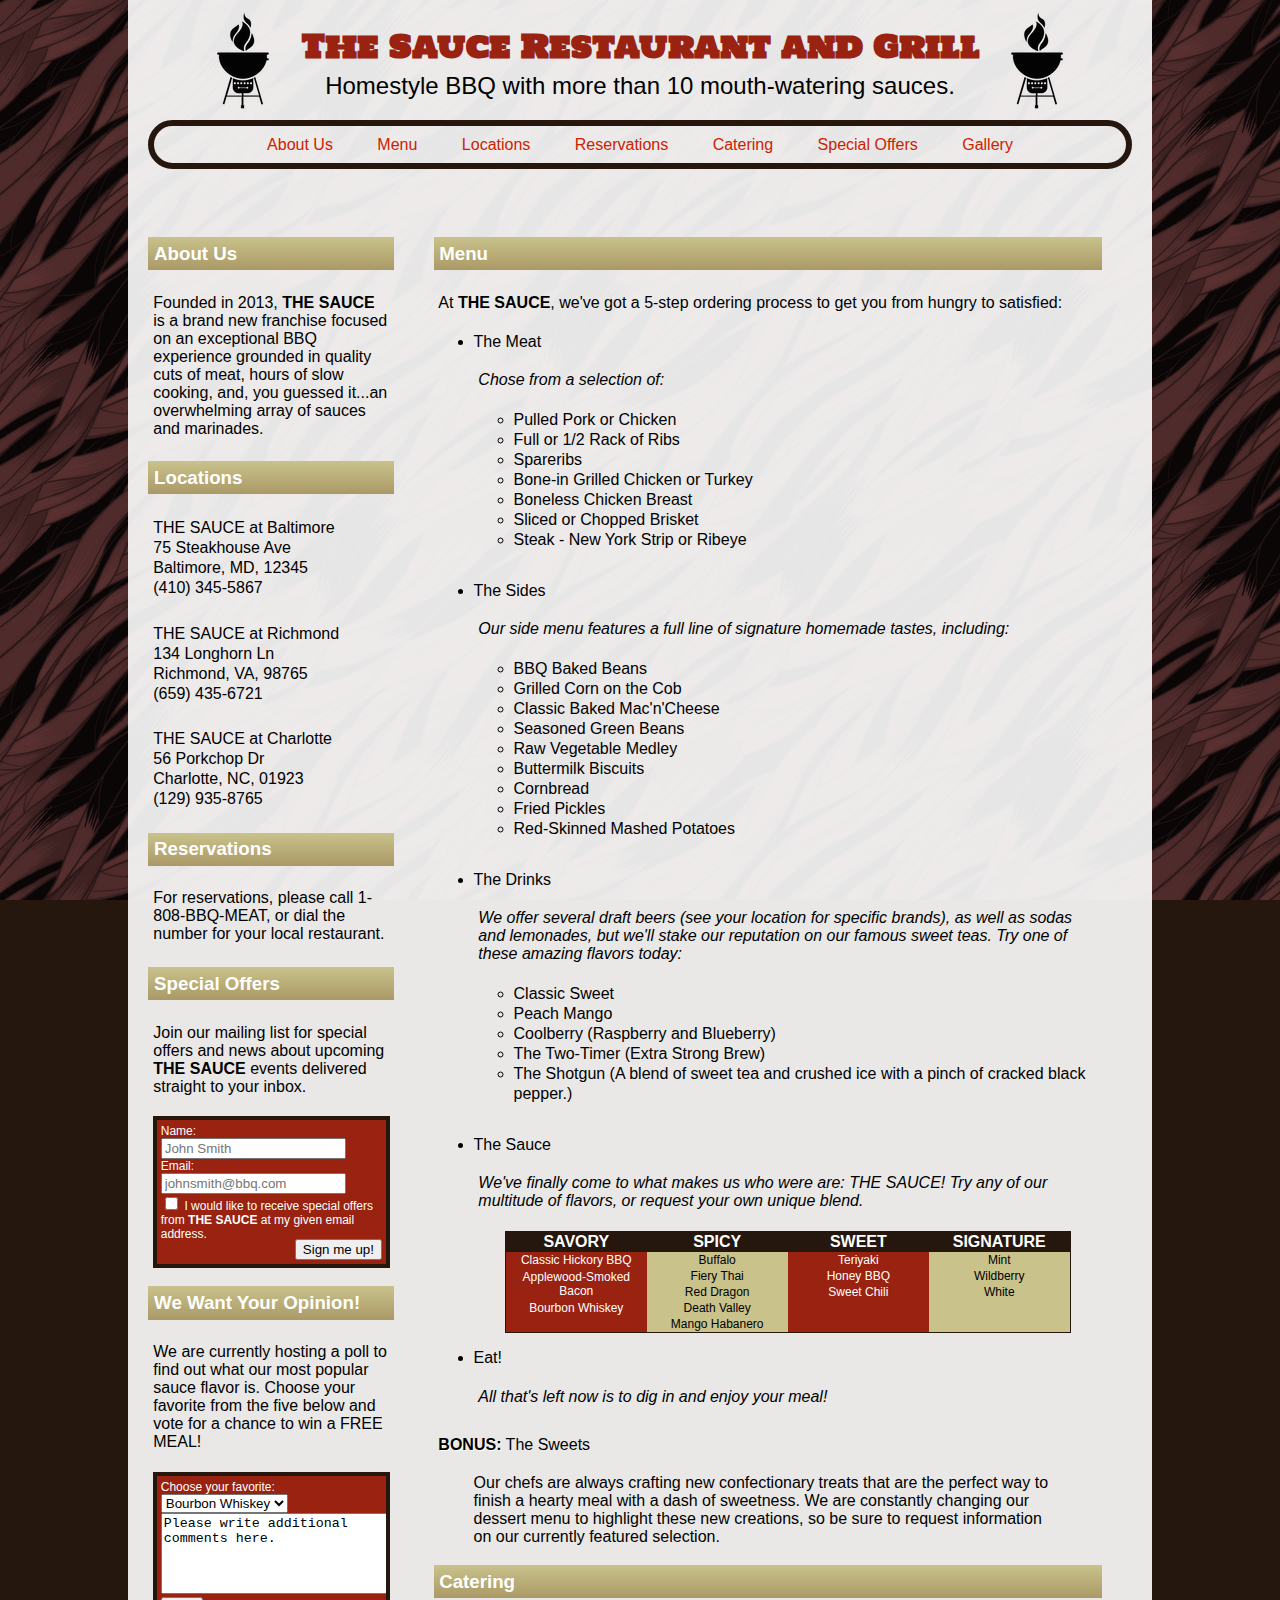
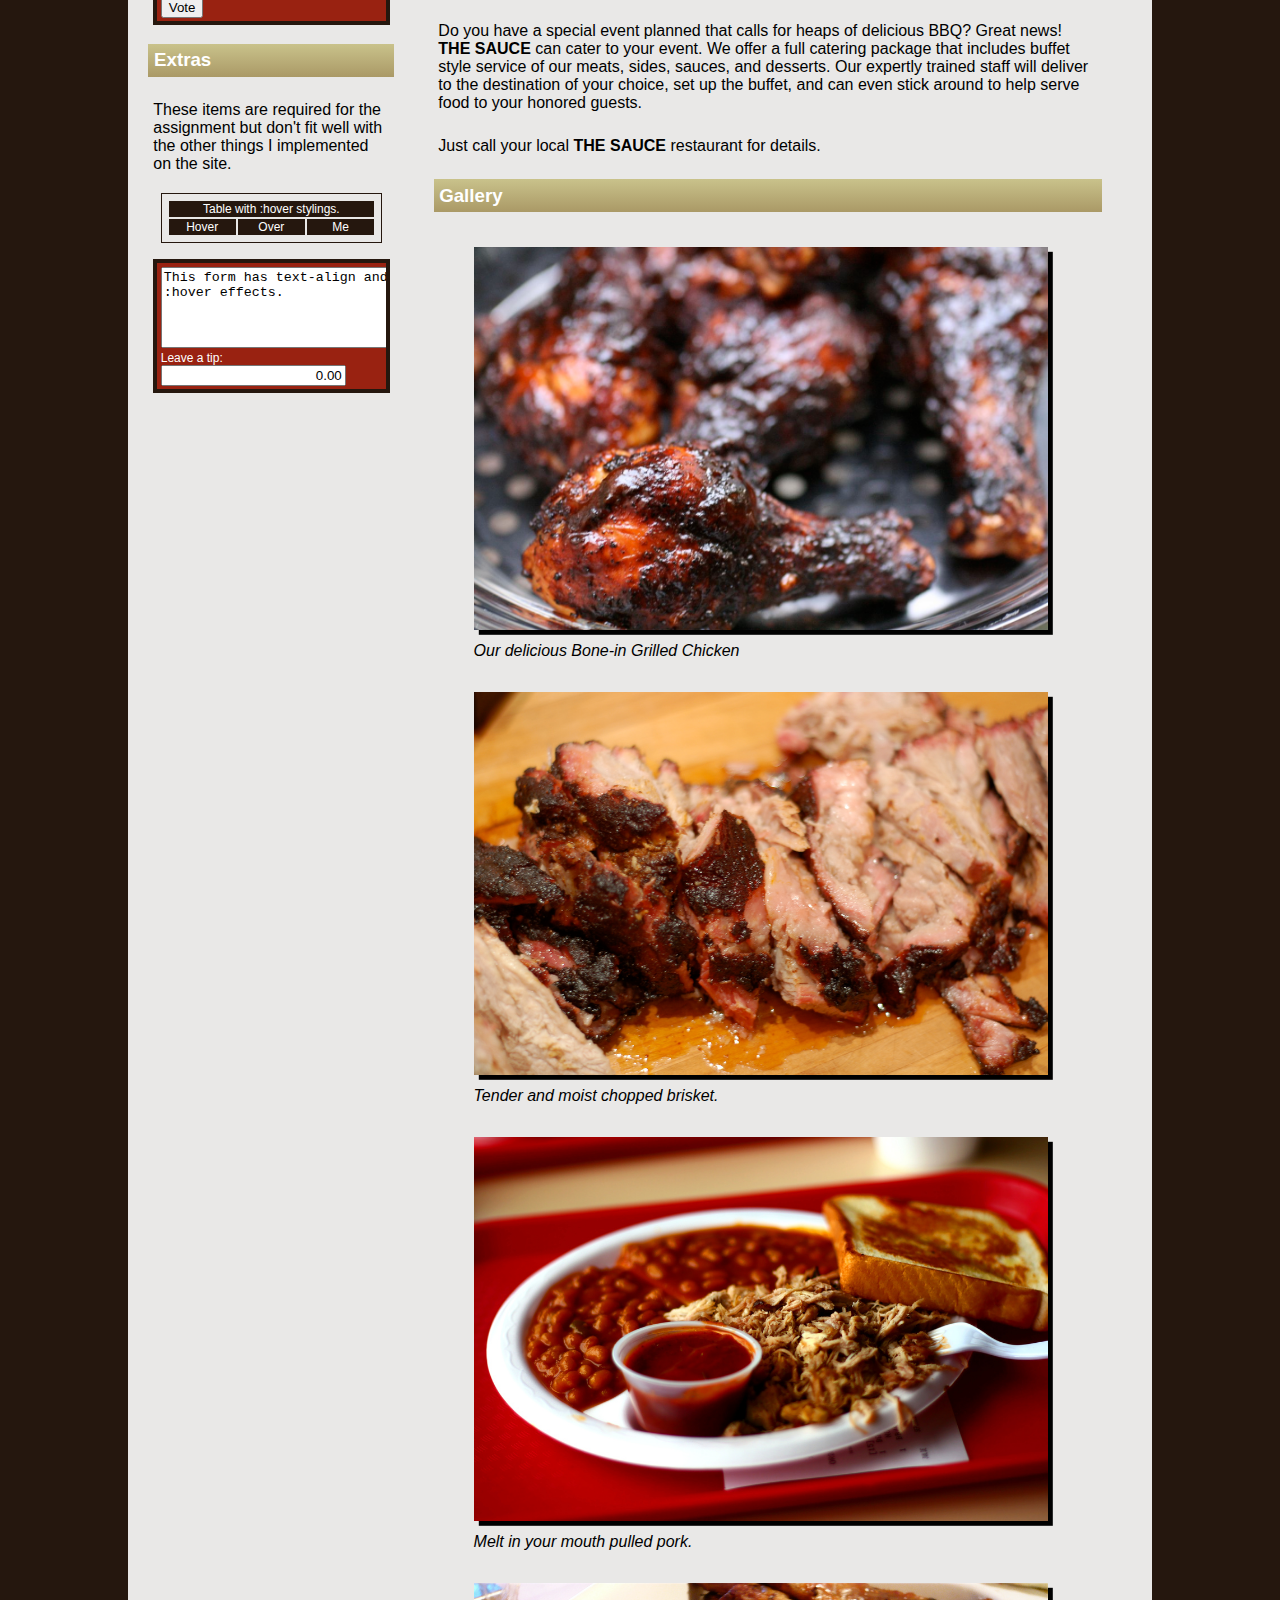
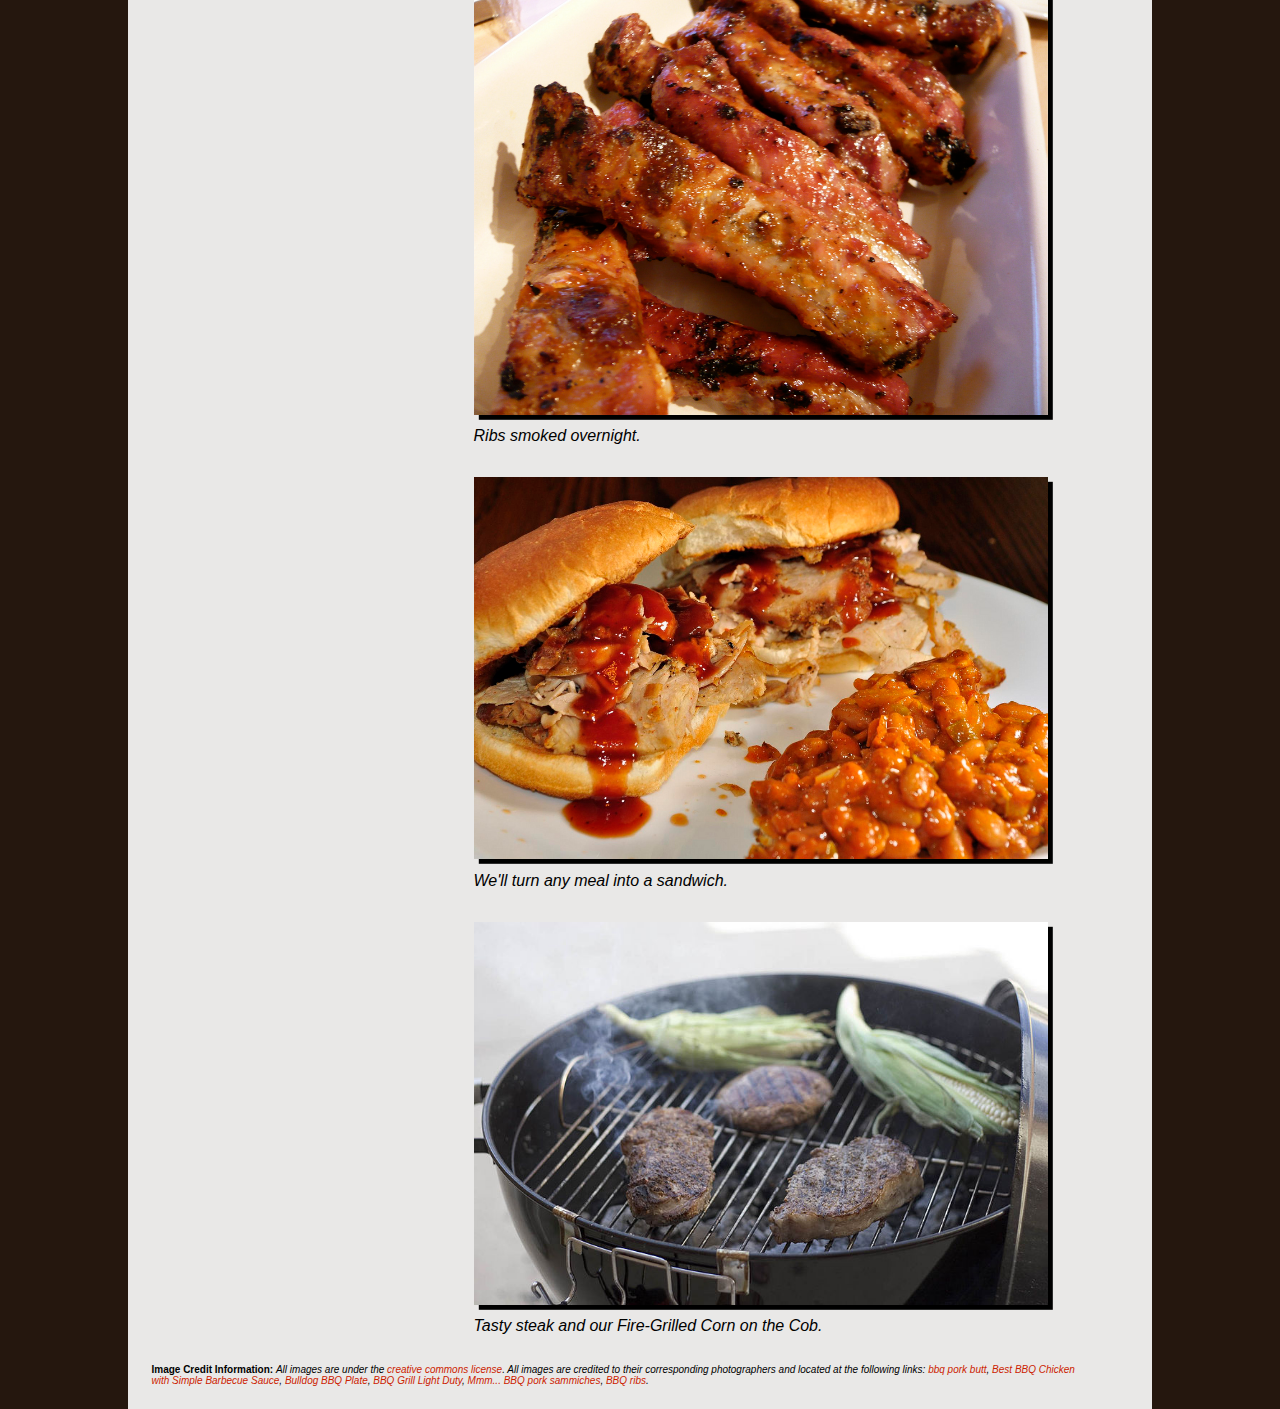
<file: project4/index.html>
<!DOCTYPE html>
<html lang="en">
<head>
	<meta charset="utf-8" />
	<link rel="stylesheet" href="css/main.css" type="text/css" media="screen">
	<link href='http://fonts.googleapis.com/css?family=Holtwood+One+SC' rel='stylesheet' type='text/css'>
	<title>THE SAUCE Restaurant and Grill: Homestyle BBQ with more than 10 mouth-watering sauces.</title>
</head>
<body>
	<div id="wrapper">
		<header>
			<h1>The Sauce Restaurant and Grill</h1>
			<h2>Homestyle BBQ with more than 10 mouth-watering sauces.</h2>
			<!--Menu-->
			<nav>
				<ul>
					<li><a href="#aboutUs">About Us</a></li>
					<li><a href="#menau">Menu</a></li>
					<li><a href="#locations">Locations</a></li>
					<li><a href="#reservations">Reservations</a></li>
					<li><a href="#catering">Catering</a></li>
					<li><a href="#specialOffers">Special Offers</a></li>
					<li><a href="#gallery">Gallery</a></li>
				</ul>
			</nav>
		</header> <!--end of head-->
		<aside>
			<!--About Us-->
			<section id="aboutUs">
				<h3>About Us</h3>
				<p>Founded in 2013, <strong>THE SAUCE</strong> is a brand new franchise focused on an exceptional BBQ experience grounded in
				quality cuts of meat, hours of slow cooking, and, you guessed it...an overwhelming array of sauces and marinades.</p>
			</section><!--end aboutUs-->
			<!--Locations-->
			<section id="locations">
				<h3>Locations</h3>
				<p class="addr"><span class="addrline">THE SAUCE at Baltimore</span><span class="addrline">75 Steakhouse Ave</span><span class="addrline">Baltimore, MD, 12345</span><span class="addrline">(410) 345-5867</span></p>
				<p class="addr"><span class="addrline">THE SAUCE at Richmond</span><span class="addrline">134 Longhorn Ln</span><span class="addrline">Richmond, VA, 98765</span><span class="addrline">(659) 435-6721</span></p>
				<p class="addr"><span class="addrline">THE SAUCE at Charlotte</span><span class="addrline">56 Porkchop Dr</span><span class="addrline">Charlotte, NC, 01923</span><span class="addrline">(129) 935-8765</span></p>
			</section><!--end locations-->
			<!--Reservations-->
			<section id="reservations">
				<h3>Reservations</h3>
				<p>For reservations, please call 1-808-BBQ-MEAT, or dial the number for your local restaurant.</p>
			</section><!--end reservations-->
			<!--Special Offers-->
			<section id="specialOffers">
				<h3>Special Offers</h3>
				<p>Join our mailing list for special offers and news about upcoming <strong>THE SAUCE</strong> events delivered straight to your inbox.</p>
			
				<form>
					<div>
						<label for="name">Name:</label>
						<input type="text" name="name" id="name" placeholder="John Smith" required>
					</div>
					<div>
						<label for="email">Email:</label>
						<input type="email" name="email" id="email" placeholder="johnsmith@bbq.com" required>
					</div>
						<input type="checkbox" name="offersign" class="cbox">I would like to receive special offers from <strong>THE SAUCE</strong> at my given email address.
					<div class="submit">
						<input type="submit" value="Sign me up!">
					</div>
				</form>
			
			</section>
			<!--Poll-->
			<section id="poll">
				<h3>We Want Your Opinion!</h3>
				<p>We are currently hosting a poll to find out what our most popular sauce flavor is. Choose your favorite from the five below
				and vote for a chance to win a FREE MEAL!</p>
				<form>
					<label for="sauces">Choose your favorite:</label>
					<select id="sauces">
						<option value="bw">Bourbon Whiskey</option>
						<option value="rd">Red Dragon</option>
						<option value="dv">Death Valley</option>
						<option value="sc">Sweet Chili</option>
						<option value="mi">Mint</option>
					</select>
					<textarea rows="5" cols="30" name="addcom">Please write additional comments here.</textarea>
					<input type="submit" value="Vote">
				</form>
			</section><!--end poll-->
			<section id="extras">
				<h3>Extras</h3>
				<p>These items are required for the assignment but don't fit well with the other things I implemented on the site.</p>
				<table id="extab">
					<tr>
						<td colspan="3">Table with :hover stylings.</td>
					</tr>
					<tr>
						<td>Hover</td>
						<td>Over</td>
						<td>Me</td>
					</tr>
				</table>
				<form id="exform">
					<textarea rows="5" cols="30" name="exf">This form has text-align and :hover effects.</textarea>
					<label for="tip">Leave a tip:</label>
					<input type="text" id="tip" value="0.00">
				</form>
			</section><!--end extras-->
		</aside> <!--end of aside-->
		<div id="content">
			<!--Menu-->
			<section id="menu">
				<h3>Menu</h3>
				<p>At <strong>THE SAUCE</strong>, we've got a 5-step ordering process to get you from hungry to satisfied:
				<div id="mainmenu">
					<ul> <!--Menu List-->
						<li>The Meat<p class="mblurb">Chose from a selection of:</p>
								<ul class="mlist">
									<li>Pulled Pork or Chicken</li>
									<li>Full or 1/2 Rack of Ribs</li>
									<li>Spareribs</li>
									<li>Bone-in Grilled Chicken or Turkey</li>
									<li>Boneless Chicken Breast</li>
									<li>Sliced or Chopped Brisket</li>
									<li>Steak - New York Strip or Ribeye</li>
								</ul><!--end meats--></li>
						<li>The Sides<p class="mblurb">Our side menu features a full line of signature homemade tastes, including:</p>
								<ul class="mlist">
									<li>BBQ Baked Beans</li>
									<li>Grilled Corn on the Cob</li>
									<li>Classic Baked Mac'n'Cheese</li>
									<li>Seasoned Green Beans</li>
									<li>Raw Vegetable Medley</li>
									<li>Buttermilk Biscuits</li>
									<li>Cornbread</li>
									<li>Fried Pickles</li>
									<li>Red-Skinned Mashed Potatoes</li>
								</ul><!--end sides--></li>
						<li>The Drinks<p class="mblurb">We offer several draft beers (see your location for specific brands), as well as sodas and lemonades, but we'll 
							stake our reputation on our famous sweet teas. Try one of these amazing flavors today:</p>
								<ul class="mlist">
									<li>Classic Sweet</li>
									<li>Peach Mango</li>
									<li>Coolberry (Raspberry and Blueberry)</li>
									<li>The Two-Timer (Extra Strong Brew)</li>
									<li>The Shotgun (A blend of sweet tea and crushed ice with a pinch of cracked black pepper.)</li>
								</ul><!--end drinks--></li>
						<li>The Sauce<p class="mblurb">We've finally come to what makes us who were are: THE SAUCE! Try any of our multitude of flavors, or request your own unique blend.</p>
						
								<table>
									<thead>
										<tr>
											<th>Savory</th>
											<th>Spicy</th>
											<th>Sweet</th>
											<th>Signature</th>
										</tr>
									</thead>
									<tr>
										<td class="sav">Classic Hickory BBQ</td>
										<td class="spicy">Buffalo</td>
										<td class="swe">Teriyaki</td>
										<td class="sig">Mint</td>
									<tr>
										<td class="sav" rowspan="2">Applewood-Smoked Bacon</td>
										<td class="spicy">Fiery Thai</td>
										<td class="swe">Honey BBQ</td>
										<td class="sig">Wildberry</td>
									</tr>
									<tr>
										<td class="spicy">Red Dragon</td>
										<td class="swe">Sweet Chili</td>
										<td class="sig">White</td>
									</tr>
									<tr>
										<td class="sav">Bourbon Whiskey</td>
										<td class="spicy">Death Valley</td>
										<td class="swe"></td>
										<td class="sig"></td>
									</tr>
									<tr>
										<td class="sav"></td>
										<td class="spicy">Mango Habanero</td>
										<td class="swe"></td>
										<td class="sig"></td>
									</tr>
								</table>
						
							<li>Eat!<p class="mblurb">All that's left now is to dig in and enjoy your meal!</p></li>
						</ul><!--end menu list-->
					</div><!--end mainmenu-->
					<div id="sweets">
						<p><strong class="bonus">BONUS:</strong> The Sweets</p>
						<blockquote>Our chefs are always crafting new confectionary treats that are the perfect way to finish a hearty meal with a dash of 
						sweetness. We are constantly changing our dessert menu to highlight these new creations, so be sure to request information on our 
						currently featured selection.</blockquote>
					</div><!--end sweets-->
				</section><!--end menu-->	
				<!--Catering-->
				<section id="catering">
					<h3>Catering</h3>
					<p>Do you have a special event planned that calls for heaps of delicious BBQ? Great news! <strong>THE SAUCE</strong> can cater to your event. 
					We offer a full catering package that includes buffet style service of our meats, sides, sauces, and desserts. Our expertly 
					trained staff will deliver to the destination of your choice, set up the buffet, and can even stick around to help serve food 
					to your honored guests.</p>
					<p>Just call your local <strong>THE SAUCE</strong> restaurant for details.</p>
				</section>
				<!--Gallery-->
				<section id="gallery">
					<h3>Gallery</h3>
					<div id="galimgs">
						<figure>
							<a class="pic" href="images/chicken.jpg">
							<img src="images/chicken.jpg" 
							alt="Bone-in Grilled Chicken" title="Our delicious Bone-in Grilled Chicken." /></a>
							<figcaption>Our delicious Bone-in Grilled Chicken</figcaption>
						</figure>
						<figure>
							<a class="pic" href="images/chopped_pork.jpg">
							<img src="images/chopped_pork.jpg"
							alt="Chopped Brisket" title="Tender and moist chopped brisket." /></a>
							<figcaption>Tender and moist chopped brisket.</figcaption>
						</figure>
						<figure>
							<a class="pic" href="images/pulled_pork.jpg">
							<img src="images/pulled_pork.jpg" 
							alt="Pulled Pork" title="Melt in your mouth pulled pork." /></a>
							<figcaption>Melt in your mouth pulled pork.</figcaption>
						</figure>
						<figure>
							<a class="pic" href="images/ribs.jpg">
							<img src="images/ribs.jpg" 
							alt="Ribs" title="Ribs smoked overnight." /></a>
							<figcaption>Ribs smoked overnight.</figcaption>
						</figure>
						<figure>
							<a class="pic" href="images/sliced_sammies.jpg">
							<img src="images/sliced_sammies.jpg" 
							alt="Sliced Sandwiches" title="We'll turn any meal into a sandwich." /></a>
							<figcaption>We'll turn any meal into a sandwich.</figcaption>
						</figure>
						<figure>
							<a class="pic" href="images/steak_corn.jpg">
							<img src="images/steak_corn.jpg" 
							alt="Steak and Corn" title="Tasty steak and our Fire-Grilled Corn on the Cob." /></a>
							<figcaption>Tasty steak and our Fire-Grilled Corn on the Cob.</figcaption>
						</figure>
					</div><!--end galimgs-->
				</section>
		</div><!--end content-->
		<!--Image Credit-->
		<footer>
			<p id="credit"><strong>Image Credit Information:</strong> <em>All images are under the <a href="https://creativecommons.org/licenses/by-nc/2.0/">creative commons license</a>. All images are credited to their corresponding photographers and located at the 
			following links: <a href="https://www.flickr.com/photos/bbqjunkie/552313667/in/photostream/">bbq pork butt</a>, <a href="https://www.flickr.com/photos/galant/2695764032">Best BBQ Chicken with Simple Barbecue Sauce</a>, 
			<a href="https://www.flickr.com/photos/lucianvenutian/1384438868">Bulldog BBQ Plate</a>, <a href="https://www.flickr.com/photos/pegwinn/3495345784">BBQ Grill Light Duty</a>, 
			<a href="https://www.flickr.com/photos/jeffreyww/5687181883">Mmm... BBQ pork sammiches</a>, <a href="https://www.flickr.com/photos/wordridden/4897726842">BBQ ribs</a>.</em> 
		</footer>
	</div> <!-- end wrapper-->
</body>
</html>
</file>
<file: project2/css/main.css>
/* MAIN PAGE STYLINGS */
body {
margin: auto;
width: 60%;
background-color: #25170e;
font-family: sans-serif;
}

#content {
background: rgba(255,255,255,.9);
padding: 10px 20px;
}

p {
padding: 5px;
}

/* NAVIGATION BAR */
#navigation {
list-style-type: none; 
padding: 10px 0px; 
margin: 0px; 
text-align: center; 
border: 5px solid #25170e; 
border-radius: 35px;
}

#navigation li {
display: inline;
}

#navigation a {
padding: 5px 20px;
}

/* HEADINGS */
h1 {
font-family: 'Holtwood One SC', serif; 
text-align: center; 
margin: 0px; 
padding:5px; 
color: #992211;
}

h2 {
text-align: center; 
margin-top: -10px; 
padding-top: 0px; 
font-weight: lighter;
}

h3 {
background-color: #aa9966; 
color: #fff; 
padding: 5px; 
margin-top: 50px;
}

#aboutUs {
margin-top: 20px;
}

/* LINKS */
a:link {
color: #cc2200; 
text-decoration: none;
}

a:visited {
color: #661100; 
text-decoration: none;
}

a:hover {
background-color: #25170E; 
border: 1px solid #25170E; 
color: #fff; 
border-radius: 35px;
}

a:active {
text-decoration: underline;
}

/* MENU SECTION */
#mainmenu {
list-style-type: decimal;
}

p.mblurb {
font-style: italic;
}

ul.mlist {
margin-bottom: 40px;
}

ul.mlist li {
line-height: 125%;
}

ul.sauce li {
line-height: 150%;
}

strong.bonus {
text-shadow: 1px 1px #fff;
}

#sweets {
margin-top: 30px;
}

/* LOCATIONS & ADDRESSES */
p.addr {
line-height: 125%;
}

span.addrline {
display: block;
}

/* IMAGE GALLERY */
figure {
display: inline-block; 
width: 300px;
}

img {
box-shadow: 5px 5px #000; 
margin-bottom: 10px; 
width: 250px; 
max-height: 250px;
}

a.pic:hover { /* Remove link effects from images. */
background-color: transparent; 
border: 0px;
}

figcaption {
font-style: oblique; 
width: 250px
}

/* CREDIT FOOTER */
#credit {
font-size: x-small; 
margin-bottom: 5px; 
padding-bottom: 0px; 
border-top: 1px solid #000;
}
</file>
<file: project3/css/main.css>
/* STRUCTURE */
body {
background: url('../images/bonfire2.jpg') repeat top left fixed;
margin: auto;
width: 80%;
background-color: #25170e;
font-family: Verdana, Arial, sans-serif;
}

#wrapper {
background: rgba(255,255,255,.9);
padding: 1% 2%;
overflow: auto;
}

#head {
background: url('../images/bbq.png') no-repeat 5% 0, url('../images/bbq.png') no-repeat 95% 0;
width: 100%;
overflow: auto;
margin-bottom: 5%;
}

#content{ 
width: 68%;
margin-left: 4%;
float: left;
overflow: auto;
}

#lsidebar {
width: 25%;
float: left;
overflow: auto;
}

#footer {
width: 100%;
clear: both;
overflow: auto;
}

/* MAIN PAGE STYLINGS */
p {
padding: .3em;
}

/* NAVIGATION BAR */
#navigation {
list-style-type: none; 
padding: 1% 0; 
margin: 0px; 
text-align: center; 
border: .375em solid #25170e; 
border-radius: 2.19em;
}

#navigation li {
display: inline;
}

#navigation a {
padding: .3em 1.25em;
}

#navigation a:hover {
background-color: #25170E; 
border: 1px solid #25170E; 
color: #fff; 
border-radius: 2.19em;
}

/* HEADINGS */
h1 {
font-family: 'Holtwood One SC', serif; 
text-align: center; 
margin: 0; 
padding: .3em; 
color: #992211;
}

h2 {
text-align: center; 
margin-top: -1%; 
padding-top: 0; 
font-weight: lighter;
}

h3 {
color: #fff; 
padding: .3em;
background: rgb(201,194,139); /* Old browsers */
background: -moz-linear-gradient(top,  rgba(201,194,139,1) 0%, rgba(170,153,102,1) 100%); /* FF3.6+ */
background: -webkit-gradient(linear, left top, left bottom, color-stop(0%,rgba(201,194,139,1)), color-stop(100%,rgba(170,153,102,1))); /* Chrome,Safari4+ */
background: -webkit-linear-gradient(top,  rgba(201,194,139,1) 0%,rgba(170,153,102,1) 100%); /* Chrome10+,Safari5.1+ */
background: -o-linear-gradient(top,  rgba(201,194,139,1) 0%,rgba(170,153,102,1) 100%); /* Opera 11.10+ */
background: -ms-linear-gradient(top,  rgba(201,194,139,1) 0%,rgba(170,153,102,1) 100%); /* IE10+ */
background: linear-gradient(to bottom,  rgba(201,194,139,1) 0%,rgba(170,153,102,1) 100%); /* W3C */
}

/* LINKS */
a:link {
color: #cc2200; 
text-decoration: none;
}

a:visited {
color: #661100; 
text-decoration: none;
}

a:hover {
background-color: #25170E; 
color: #fff; 
}

a:active {
text-decoration: underline;
}

/* MENU SECTION */
#mainmenu {
list-style-type: decimal;
}

p.mblurb {
font-style: italic;
}

ul.mlist {
margin-bottom: 5%;
}

ul.mlist li {
line-height: 125%;
}

ul.sauce li {
line-height: 150%;
}

strong.bonus {
text-shadow: 1px 1px #fff;
}

#sweets {
margin-top: 3%;
}

/* LOCATIONS & ADDRESSES */
p.addr {
line-height: 125%;
}

span.addrline {
display: block;
}

/* IMAGE GALLERY */
figure {
display: inline-block; 
width: 43%;
}

img {
box-shadow: .3em .3em #000; 
margin-bottom: 3%; 
width: 200%; 
max-height: 200%;
}

a.pic:hover { /* Remove link effects from images. */
background-color: transparent; 
border: 0;
}

figcaption {
font-style: oblique; 
width: 150%;
}

/* CREDIT FOOTER */
#credit {
width: 95%;
font-size: x-small; 
padding-bottom: 0; 
}
</file>
<file: project4/css/main.css>
/* STRUCTURE */
body {
background: url('../images/bonfire2.jpg') repeat top left fixed;
margin: auto;
width: 80%;
background-color: #25170e;
font-family: Verdana, Arial, sans-serif;
}

#wrapper {
background: rgba(255,255,255,.9);
padding: 1% 2%;
overflow: auto;
}

header {
background: url('../images/bbq.png') no-repeat 5% 0, url('../images/bbq.png') no-repeat 95% 0;
width: 100%;
overflow: auto;
margin-bottom: 5%;
}

#content{ 
width: 68%;
margin-left: 4%;
float: left;
overflow: auto;
}

aside {
width: 25%;
float: left;
overflow: auto;
}

footer {
width: 100%;
clear: both;
overflow: auto;
}

/* MAIN PAGE STYLINGS */
p {
padding: .3em;
}

/* NAVIGATION BAR */
nav ul {
list-style-type: none; 
padding: 1% 0; 
margin: 0px; 
text-align: center; 
border: .375em solid #25170e; 
border-radius: 2.19em;
}

nav li {
display: inline;
}

nav a {
padding: .3em 1.25em;
}

nav a:hover {
background-color: #25170E; 
border: 1px solid #25170E; 
color: #fff; 
border-radius: 2.19em;
}

/* HEADINGS */
h1 {
font-family: 'Holtwood One SC', serif; 
text-align: center; 
margin: 0; 
padding: .3em; 
color: #992211;
}

h2 {
text-align: center; 
margin-top: -1%; 
padding-top: 0; 
font-weight: lighter;
}

h3 {
color: #fff; 
padding: .3em;
background: rgb(201,194,139); /* Old browsers */
background: -moz-linear-gradient(top,  rgba(201,194,139,1) 0%, rgba(170,153,102,1) 100%); /* FF3.6+ */
background: -webkit-gradient(linear, left top, left bottom, color-stop(0%,rgba(201,194,139,1)), color-stop(100%,rgba(170,153,102,1))); /* Chrome,Safari4+ */
background: -webkit-linear-gradient(top,  rgba(201,194,139,1) 0%,rgba(170,153,102,1) 100%); /* Chrome10+,Safari5.1+ */
background: -o-linear-gradient(top,  rgba(201,194,139,1) 0%,rgba(170,153,102,1) 100%); /* Opera 11.10+ */
background: -ms-linear-gradient(top,  rgba(201,194,139,1) 0%,rgba(170,153,102,1) 100%); /* IE10+ */
background: linear-gradient(to bottom,  rgba(201,194,139,1) 0%,rgba(170,153,102,1) 100%); /* W3C */
}

/* LINKS */
a:link {
color: #cc2200; 
text-decoration: none;
}

a:visited {
color: #661100; 
text-decoration: none;
}

a:hover {
background-color: #25170E; 
color: #fff; 
}

a:active {
text-decoration: underline;
}

/* FORMS */
form {
width: 90%;
margin: auto;
padding: .3em;
border: .4em solid #25170E;
background-color: #992211;
color: #fff;
font-size: 75%;
overflow: auto;
}

div.submit {
float: right;
margin-top: 1em;
}

input:focus {
background-color: #25170E;
color: #fff;
border-color: rgb(201,194,139);
}

input.cbox {
margin-right: .5em;
}


/* MENU SECTION */
#mainmenu {
list-style-type: decimal;
}

p.mblurb {
font-style: italic;
}

ul.mlist {
margin-bottom: 5%;
}

ul.mlist li {
line-height: 125%;
}

ul.sauce li {
line-height: 150%;
}

strong.bonus {
text-shadow: 1px 1px #fff;
}

#sweets {
margin-top: 3%;
}

/* SAUCE TABLE */
table {
border: 1px solid #25170e;
width: 90%;
padding: .3em;
border-collapse: collapse;
table-layout: fixed;
margin: 1em auto;
text-align: center;
}

th {
text-transform:uppercase;
background-color: #25170e;
color: #fff;
}

td {
font-size: 75%;
width: 25%;
}

td.sav {
background-color: #992211;
color: #fff;
}

td.spicy {
background-color: rgb(201,194,139);
}

td.swe {
background-color: #992211;
color: #fff;
}

td.sig {
background-color: rgb(201,194,139);
}


/* LOCATIONS & ADDRESSES */
p.addr {
line-height: 125%;
}

span.addrline {
display: block;
}

/* IMAGE GALLERY */
figure {
display: inline-block; 
width: 43%;
}

img {
box-shadow: .3em .3em #000; 
margin-bottom: 3%; 
width: 200%; 
max-height: 200%;
}

a.pic:hover { /* Remove link effects from images. */
background-color: transparent; 
border: 0;
}

figcaption {
font-style: oblique; 
width: 150%;
}

/* CREDIT FOOTER */
footer {
width: 95%;
font-size: x-small; 
padding-bottom: 0;
clear: both; 
}

/* EXTRAS */
#extab {
border-collapse: separate;
}

#extab tr {
background-color: #25170e;
color: #fff;
}

#extab tr:hover {
background-color: #992211;
color: #fff;
}

#tip {
text-align: right;
}

#exform textarea:hover {
background-color: #992211;
color: #fff;
}
</file>
